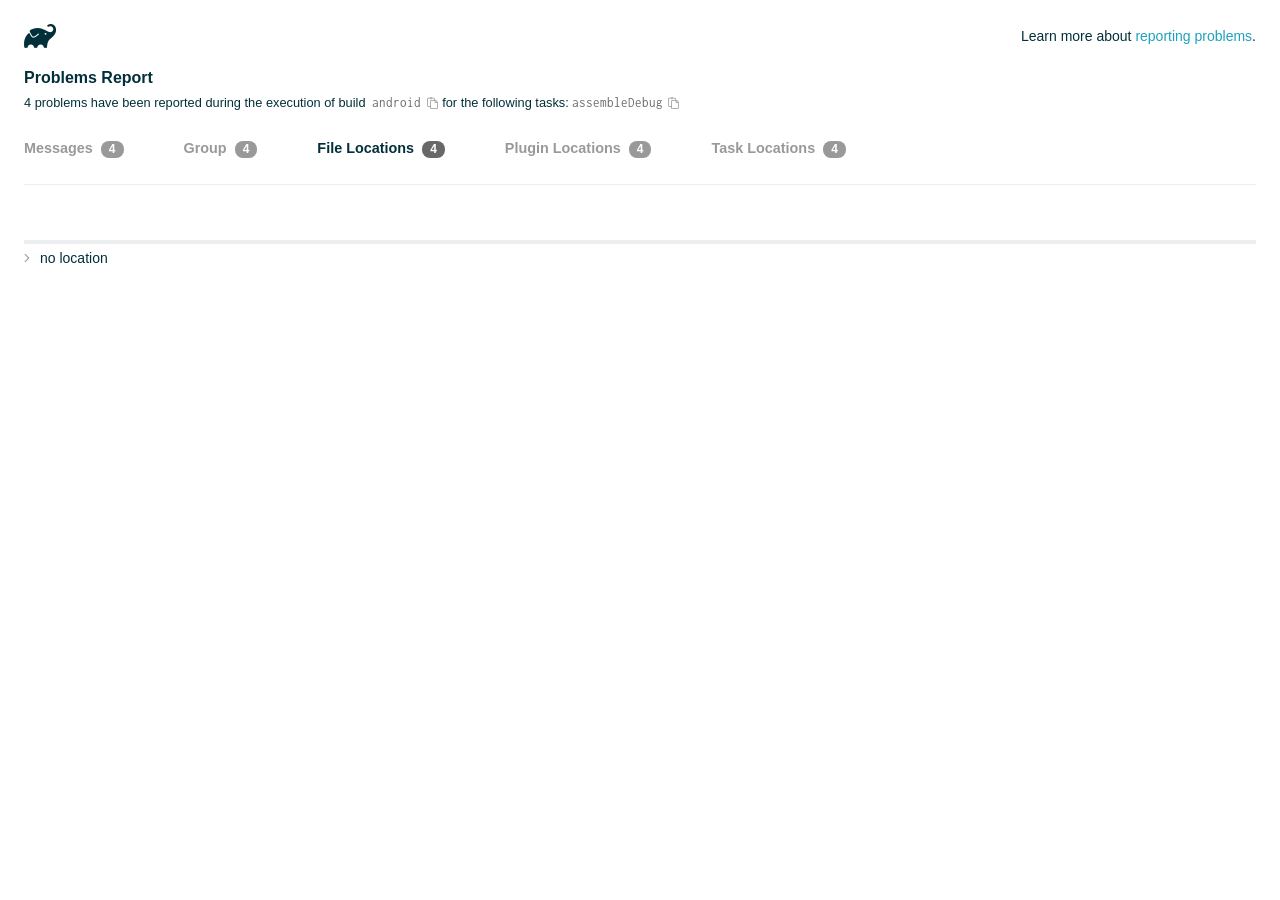
<file: android/build/reports/problems/problems-report.html>
<!DOCTYPE html>

<html lang="en">
<head>
    <!-- Required meta tags -->
    <meta charset="utf-8">
    <meta name="viewport" content="width=device-width, initial-scale=1, shrink-to-fit=no">

                    <style type="text/css">
                /*! normalize.css v7.0.0 | MIT License | github.com/necolas/normalize.css */
html {
    line-height: 1.15;
    -ms-text-size-adjust: 100%;
    -webkit-text-size-adjust: 100%
}

body {
    margin: 0
}

article, aside, footer, header, nav, section {
    display: block
}

h1 {
    font-size: 2em;
    margin: .67em 0
}

figcaption, figure, main {
    display: block
}

figure {
    margin: 1em 40px
}

hr {
    box-sizing: content-box;
    height: 0;
    overflow: visible
}

pre {
    font-family: monospace, monospace;
    font-size: 1em
}

a {
    background-color: transparent;
    -webkit-text-decoration-skip: objects
}

abbr[title] {
    border-bottom: none;
    text-decoration: underline;
    text-decoration: underline dotted
}

b, strong {
    font-weight: inherit
}

b, strong {
    font-weight: bolder
}

code, kbd, samp {
    font-family: monospace, monospace;
    font-size: 1em
}

dfn {
    font-style: italic
}

mark {
    background-color: #ff0;
    color: #000
}

small {
    font-size: 80%
}

sub, sup {
    font-size: 75%;
    line-height: 0;
    position: relative;
    vertical-align: baseline
}

sub {
    bottom: -.25em
}

sup {
    top: -.5em
}

audio, video {
    display: inline-block
}

audio:not([controls]) {
    display: none;
    height: 0
}

img {
    border-style: none
}

svg:not(:root) {
    overflow: hidden
}

button, input, optgroup, select, textarea {
    font-family: sans-serif;
    font-size: 100%;
    line-height: 1.15;
    margin: 0
}

button, input {
    overflow: visible
}

button, select {
    text-transform: none
}

[type=reset], [type=submit], button, html [type=button] {
    -webkit-appearance: button
}

[type=button]::-moz-focus-inner, [type=reset]::-moz-focus-inner, [type=submit]::-moz-focus-inner, button::-moz-focus-inner {
    border-style: none;
    padding: 0
}

[type=button]:-moz-focusring, [type=reset]:-moz-focusring, [type=submit]:-moz-focusring, button:-moz-focusring {
    outline: 1px dotted ButtonText
}

fieldset {
    padding: .35em .75em .625em
}

legend {
    box-sizing: border-box;
    color: inherit;
    display: table;
    max-width: 100%;
    padding: 0;
    white-space: normal
}

progress {
    display: inline-block;
    vertical-align: baseline
}

textarea {
    overflow: auto
}

[type=checkbox], [type=radio] {
    box-sizing: border-box;
    padding: 0
}

[type=number]::-webkit-inner-spin-button, [type=number]::-webkit-outer-spin-button {
    height: auto
}

[type=search] {
    -webkit-appearance: textfield;
    outline-offset: -2px
}

[type=search]::-webkit-search-cancel-button, [type=search]::-webkit-search-decoration {
    -webkit-appearance: none
}

::-webkit-file-upload-button {
    -webkit-appearance: button;
    font: inherit
}

details, menu {
    display: block
}

summary {
    display: list-item
}

canvas {
    display: inline-block
}

template {
    display: none
}

[hidden] {
    display: none
}

/* configuration cache styles */

.report-wrapper {
    margin: 0;
    padding: 0 24px;
}

.gradle-logo {
    width: 32px;
    height: 24px;
    background-image: url("[data-uri]");
    background-size: contain;
}

.header {
    display: flex;
    flex-wrap: wrap;
    position: fixed;
    top: 0;
    left: 0;
    width: 100%;
    padding: 24px 24px 0 24px;
    background-color: white;
    z-index: 1;
}

.learn-more {
    margin-left: auto;
    align-self: center;
    font-size: 0.875rem;
    font-weight: normal;
}

.title {
    display: flex;
    align-items: center;
    padding: 18px 0 24px 0;
    flex: 1 0 100%;
}

.content {
    font-size: 0.875rem;
    padding: 240px 0 48px;
    overflow-x: auto;
    white-space: nowrap;
}

.content ol:first-of-type {
    margin: 0;
}

.tree-btn {
    cursor: pointer;
    display: inline-block;
    width: 16px;
    height: 16px;
    background-size: contain;
    background-repeat: no-repeat;
    vertical-align: middle;
    margin-top: -0.2em;
}

.tree-btn.collapsed {
    background-image: url('data:image/svg+xml;utf8,<svg xmlns="http://www.w3.org/2000/svg" viewBox="0 0 192 512"><path d="M166.9 264.5l-117.8 116c-4.7 4.7-12.3 4.7-17 0l-7.1-7.1c-4.7-4.7-4.7-12.3 0-17L127.3 256 25.1 155.6c-4.7-4.7-4.7-12.3 0-17l7.1-7.1c4.7-4.7 12.3-4.7 17 0l117.8 116c4.6 4.7 4.6 12.3-.1 17z" fill="%23999999" stroke="%23999999"/></svg>');
}

.tree-btn.expanded {
    background-image: url('data:image/svg+xml;utf8,<svg xmlns="http://www.w3.org/2000/svg" viewBox="0 0 256 512"><path d="M119.5 326.9L3.5 209.1c-4.7-4.7-4.7-12.3 0-17l7.1-7.1c4.7-4.7 12.3-4.7 17 0L128 287.3l100.4-102.2c4.7-4.7 12.3-4.7 17 0l7.1 7.1c4.7 4.7 4.7 12.3 0 17L136.5 327c-4.7 4.6-12.3 4.6-17-.1z" fill="%23999999" stroke="%23999999"/></svg>');
}

ul .tree-btn {
    margin-right: 3px;
}

.leaf-icon {
    display: inline-block;
    width: 16px;
    height: 16px;
    background-image: url('data:image/svg+xml;utf8,<svg xmlns="http://www.w3.org/2000/svg" viewBox="0 0 256 512"><path d="M32 256 H224" stroke="%23999999" stroke-width="48" stroke-linecap="round"/></svg>');
    background-size: contain;
    background-repeat: no-repeat;
    vertical-align: middle;
    margin-top: -0.2em;
}

.invisible-text {
    user-select: all; /* Allow the text to be selectable */
    color: transparent; /* Hide the text */
    text-indent: -9999px; /* Move the text out of view */
    position: relative;
    white-space: pre; /* Preserve meaningful whitespace in the invisible text for copying */
}

.text-for-copy {
    display: inline-block;
}

.enum-icon {
    display: inline-block;
    width: 16px;
    height: 16px;
    background-image: url('data:image/svg+xml;utf8,<svg xmlns="http://www.w3.org/2000/svg" viewBox="0 0 1024 1024"><circle cx="512" cy="512" r="200" /></svg>');
    background-size: contain;
    background-repeat: no-repeat;
    vertical-align: middle;
    margin-inline-start: 0.5ex;
    margin-inline-end: 0.5ex;
    margin-top: -0.2em;
}

.error-icon {
    display: inline-block;
    width: 16px;
    height: 16px;
    background-image: url('data:image/svg+xml;utf8,<svg xmlns="http://www.w3.org/2000/svg" viewBox="0 0 320 512"><path d="M193.94 256L296.5 153.44l21.15-21.15c3.12-3.12 3.12-8.19 0-11.31l-22.63-22.63c-3.12-3.12-8.19-3.12-11.31 0L160 222.06 36.29 98.34c-3.12-3.12-8.19-3.12-11.31 0L2.34 120.97c-3.12 3.12-3.12 8.19 0 11.31L126.06 256 2.34 379.71c-3.12 3.12-3.12 8.19 0 11.31l22.63 22.63c3.12 3.12 8.19 3.12 11.31 0L160 289.94 262.56 392.5l21.15 21.15c3.12 3.12 8.19 3.12 11.31 0l22.63-22.63c3.12-3.12 3.12-8.19 0-11.31L193.94 256z" fill="%23FC461E" stroke="%23FC461E"/></svg>');
    background-size: contain;
    background-repeat: no-repeat;
    vertical-align: middle;
    margin-inline-start: 0.5ex;
    margin-inline-end: 0.5ex;
    margin-top: -0.2em;
}

.advice-icon {
    display: inline-block;
    width: 16px;
    height: 16px;
    background-image: url('data:image/svg+xml;utf8,<svg width="800px" height="800px" viewBox="-4.93 0 122.88 122.88" version="1.1" id="Layer_1" xmlns="http://www.w3.org/2000/svg" xmlns:xlink="http://www.w3.org/1999/xlink"  style="enable-background:new 0 0 113.01 122.88" xml:space="preserve"><g><path d="M44.13,102.06c-1.14,0.03-2.14-0.81-2.3-1.96c-0.17-1.2,0.64-2.31,1.82-2.54c-1.3-7.37-4.85-11.43-8.6-15.72 c-2.92-3.34-5.95-6.81-8.34-11.92c-2.35-5.03-3.64-10.23-3.6-15.63c0.05-5.4,1.42-10.96,4.4-16.71c0.02-0.04,0.04-0.07,0.06-0.11 l0,0c3.91-6.62,9.38-11.04,15.47-13.52c5.11-2.09,10.66-2.8,16.1-2.3c5.42,0.5,10.73,2.2,15.37,4.94 c5.9,3.49,10.75,8.67,13.42,15.21c1.44,3.54,2.42,7.49,2.54,11.82c0.12,4.31-0.62,8.96-2.61,13.88 c-2.66,6.59-6.18,10.68-9.47,14.51c-3.03,3.53-5.85,6.81-7.42,11.84c0.89,0.21,1.59,0.94,1.73,1.9c0.17,1.24-0.7,2.39-1.94,2.56 l-0.77,0.11c-0.14,1.09-0.23,2.26-0.27,3.51l0.25-0.04c1.24-0.17,2.39,0.7,2.56,1.94c0.17,1.24-0.7,2.39-1.94,2.56l-0.78,0.11 c0.01,0.15,0.02,0.3,0.03,0.45l0,0c0.07,0.88,0.08,1.73,0.03,2.54l0.13-0.02c1.25-0.15,2.38,0.74,2.54,1.98 c0.15,1.25-0.74,2.38-1.98,2.54l-1.68,0.21c-1.2,3.11-3.34,5.48-5.87,6.94c-1.74,1.01-3.67,1.59-5.61,1.71 c-1.97,0.12-3.96-0.25-5.78-1.13c-2.08-1.02-3.94-2.71-5.29-5.14c-0.65-0.33-1.13-0.97-1.23-1.75c-0.04-0.31-0.01-0.61,0.07-0.89 c-0.39-1.16-0.68-2.43-0.87-3.83l-0.07,0.01c-1.24,0.17-2.39-0.7-2.56-1.94c-0.17-1.24,0.7-2.39,1.94-2.56l0.54-0.08 C44.19,104.32,44.18,103.16,44.13,102.06L44.13,102.06z M2.18,58.86C1.01,58.89,0.04,57.98,0,56.81c-0.04-1.17,0.88-2.14,2.05-2.18 l8.7-0.3c1.17-0.04,2.14,0.88,2.18,2.05c0.04,1.17-0.88,2.14-2.05,2.18L2.18,58.86L2.18,58.86z M110.68,50.25 c1.16-0.12,2.2,0.73,2.32,1.89c0.12,1.16-0.73,2.2-1.89,2.32l-8.66,0.91c-1.16,0.12-2.2-0.73-2.32-1.89 c-0.12-1.16,0.73-2.2,1.89-2.32L110.68,50.25L110.68,50.25z M94.91,14.78c0.65-0.97,1.96-1.23,2.93-0.58 c0.97,0.65,1.23,1.96,0.58,2.93l-4.84,7.24c-0.65,0.97-1.96,1.23-2.93,0.58c-0.97-0.65-1.23-1.96-0.58-2.93L94.91,14.78 L94.91,14.78z M57.63,2.06c0.03-1.17,1-2.09,2.16-2.06c1.17,0.03,2.09,1,2.06,2.16l-0.22,8.7c-0.03,1.17-1,2.09-2.16,2.06 c-1.17-0.03-2.09-1-2.06-2.16L57.63,2.06L57.63,2.06z M13.88,15.53c-0.86-0.8-0.9-2.14-0.11-2.99c0.8-0.86,2.14-0.9,2.99-0.11 l6.37,5.94c0.86,0.8,0.9,2.14,0.11,2.99c-0.8,0.86-2.14,0.9-2.99,0.11L13.88,15.53L13.88,15.53z M47.88,96.95l18.49-2.63 c1.59-6.7,5.05-10.73,8.8-15.08c3.08-3.58,6.36-7.4,8.76-13.34c1.76-4.35,2.41-8.43,2.31-12.19c-0.1-3.75-0.96-7.21-2.24-10.34 c-2.3-5.63-6.51-10.11-11.65-13.15c-4.11-2.43-8.8-3.94-13.59-4.37c-4.77-0.44-9.64,0.19-14.13,2.02 c-5.26,2.15-9.99,5.97-13.39,11.72c-2.64,5.12-3.86,10.02-3.9,14.73c-0.04,4.74,1.11,9.33,3.2,13.8c2.13,4.56,4.97,7.8,7.69,10.92 C42.47,83.9,46.48,88.49,47.88,96.95L47.88,96.95z M65.62,99.02l-17.27,2.45c0.05,1.1,0.07,2.25,0.05,3.47l17.05-2.42 C65.47,101.29,65.52,100.12,65.62,99.02L65.62,99.02z M48.49,109.52c0.12,0.92,0.3,1.76,0.53,2.54l16.55-2.04 c0.11-0.86,0.13-1.77,0.05-2.74l0,0l0-0.02l-0.01-0.17L48.49,109.52L48.49,109.52z M51.37,116.36c0.64,0.67,1.35,1.19,2.1,1.55 c1.15,0.56,2.42,0.79,3.67,0.72c1.29-0.08,2.57-0.47,3.74-1.15c1.1-0.64,2.09-1.53,2.88-2.65L51.37,116.36L51.37,116.36z"/></g></svg>');
    background-size: contain;
    background-repeat: no-repeat;
    vertical-align: middle;
    margin-inline-start: 0.5ex;
    margin-inline-end: 0.5ex;
    margin-top: -0.2em;
}

.warning-icon {
    display: inline-block;
    width: 13px;
    height: 13px;
    background-image: url('data:image/svg+xml;utf8,<svg xmlns="http://www.w3.org/2000/svg" viewBox="0 0 576 512"><path d="M270.2 160h35.5c3.4 0 6.1 2.8 6 6.2l-7.5 196c-.1 3.2-2.8 5.8-6 5.8h-20.5c-3.2 0-5.9-2.5-6-5.8l-7.5-196c-.1-3.4 2.6-6.2 6-6.2zM288 388c-15.5 0-28 12.5-28 28s12.5 28 28 28 28-12.5 28-28-12.5-28-28-28zm281.5 52L329.6 24c-18.4-32-64.7-32-83.2 0L6.5 440c-18.4 31.9 4.6 72 41.6 72H528c36.8 0 60-40 41.5-72zM528 480H48c-12.3 0-20-13.3-13.9-24l240-416c6.1-10.6 21.6-10.7 27.7 0l240 416c6.2 10.6-1.5 24-13.8 24z" fill="%23DEAD22" stroke="%23DEAD22"/></svg>');
    background-size: contain;
    background-repeat: no-repeat;
    vertical-align: middle;
    margin-inline-start: 0.3ex;
    margin-inline-end: 1.1ex;
    margin-top: -0.1em;
}

.documentation-button {
    cursor: pointer;
    display: inline-block;
    width: 13px;
    height: 13px;
    background-image: url('data:image/svg+xml;utf8,<svg xmlns="http://www.w3.org/2000/svg" viewBox="0 0 512 512"><path d="M256 340c-15.464 0-28 12.536-28 28s12.536 28 28 28 28-12.536 28-28-12.536-28-28-28zm7.67-24h-16c-6.627 0-12-5.373-12-12v-.381c0-70.343 77.44-63.619 77.44-107.408 0-20.016-17.761-40.211-57.44-40.211-29.144 0-44.265 9.649-59.211 28.692-3.908 4.98-11.054 5.995-16.248 2.376l-13.134-9.15c-5.625-3.919-6.86-11.771-2.645-17.177C185.658 133.514 210.842 116 255.67 116c52.32 0 97.44 29.751 97.44 80.211 0 67.414-77.44 63.849-77.44 107.408V304c0 6.627-5.373 12-12 12zM256 40c118.621 0 216 96.075 216 216 0 119.291-96.61 216-216 216-119.244 0-216-96.562-216-216 0-119.203 96.602-216 216-216m0-32C119.043 8 8 119.083 8 256c0 136.997 111.043 248 248 248s248-111.003 248-248C504 119.083 392.957 8 256 8z" fill="%23999999" stroke="%23999999"/></svg>');
    background-size: contain;
    background-repeat: no-repeat;
    vertical-align: middle;
    margin-inline-start: 0.5ex;
    margin-inline-end: 0.5ex;
    margin-top: -0.2em;
}

.documentation-button::selection {
    color: transparent;
}

.documentation-button:hover {
    color: transparent;
}

.copy-button {
    cursor: pointer;
    display: inline-block;
    width: 12px;
    height: 12px;
    background-image: url('data:image/svg+xml;utf8,<svg xmlns="http://www.w3.org/2000/svg" viewBox="0 0 448 512"><path d="M433.941 193.941l-51.882-51.882A48 48 0 0 0 348.118 128H320V80c0-26.51-21.49-48-48-48h-66.752C198.643 13.377 180.858 0 160 0s-38.643 13.377-45.248 32H48C21.49 32 0 53.49 0 80v288c0 26.51 21.49 48 48 48h80v48c0 26.51 21.49 48 48 48h224c26.51 0 48-21.49 48-48V227.882a48 48 0 0 0-14.059-33.941zm-22.627 22.627a15.888 15.888 0 0 1 4.195 7.432H352v-63.509a15.88 15.88 0 0 1 7.431 4.195l51.883 51.882zM160 30c9.941 0 18 8.059 18 18s-8.059 18-18 18-18-8.059-18-18 8.059-18 18-18zM48 384c-8.822 0-16-7.178-16-16V80c0-8.822 7.178-16 16-16h66.752c6.605 18.623 24.389 32 45.248 32s38.643-13.377 45.248-32H272c8.822 0 16 7.178 16 16v48H176c-26.51 0-48 21.49-48 48v208H48zm352 96H176c-8.822 0-16-7.178-16-16V176c0-8.822 7.178-16 16-16h144v72c0 13.2 10.8 24 24 24h72v208c0 8.822-7.178 16-16 16z" fill="%23999999" stroke="%23999999"/></svg>');
    background-size: contain;
    background-repeat: no-repeat;
    vertical-align: middle;
    margin-inline-start: 0.5ex;
    margin-top: -0.2em;
}

.groups{
    display: flex;
    border-bottom: 1px solid #EDEEEF;
    flex: 1 0 100%;
}

.uncategorized {
    display: flex;
    border-top: 4px solid #EDEEEF;
    flex: 1 0 100%;
}

.group-selector {
    padding: 0 52px 24px 0;
    font-size: 0.9rem;
    font-weight: bold;
    color: #999999;
    cursor: pointer;
}

.group-selector__count {
    margin: 0 8px;
    border-radius: 8px;
    background-color: #999;
    color: #fff;
    padding: 1px 8px 2px;
    font-size: 0.75rem;
}

.group-selector--active {
    color: #02303A;
    cursor: auto;
}

.group-selector--active .group-selector__count {
    background-color: #686868;
}

.group-selector--disabled {
    cursor: not-allowed;
}

.accordion-header {
    cursor: pointer;
}

.container {
    padding-left: 0.5em;
    padding-right: 0.5em;
}

.stacktrace {
    border-radius: 4px;
    overflow-x: auto;
    padding: 0.5rem;
    margin-bottom: 0;
    min-width: 1000px;
}

/* Lato (bold, regular) */
@font-face {
    font-display: swap;
    font-family: Lato;
    font-weight: 500;
    font-style: normal;
    src: url("https://assets.gradle.com/lato/fonts/lato-semibold/lato-semibold.woff2") format("woff2"),
    url("https://assets.gradle.com/lato/fonts/lato-semibold/lato-semibold.woff") format("woff");
}

@font-face {
    font-display: swap;
    font-family: Lato;
    font-weight: bold;
    font-style: normal;
    src: url("https://assets.gradle.com/lato/fonts/lato-bold/lato-bold.woff2") format("woff2"),
    url("https://assets.gradle.com/lato/fonts/lato-bold/lato-bold.woff") format("woff");
}

* {
    -webkit-box-sizing: border-box;
    -moz-box-sizing: border-box;
    box-sizing: border-box;
}

html,
body {
    margin: 0;
    padding: 0;
}

html {
    font-family: "Lato", "Helvetica Neue", Arial, sans-serif;
    font-size: 16px;
    font-weight: 400;
    line-height: 1.5;
}

body {
    color: #02303A;
    background-color: #ffffff;
    -webkit-text-size-adjust: 100%;
    -ms-text-size-adjust: 100%;
    -webkit-font-smoothing: antialiased;
}


/* typography */
h1, h2, h3, h4, h5, h6 {
    color: #02303A;
    text-rendering: optimizeLegibility;
    margin: 0;
}

h1 {
    font-size: 1rem;
}

h2 {
    font-size: 0.9rem;
}

h3 {
    font-size: 1.125rem;
}

h4, h5, h6 {
    font-size: 0.875rem;
}

h1 code {
    font-weight: bold;
}

ul, ol, dl {
    list-style-position: outside;
    line-height: 1.6;
    padding: 0;
    margin: 0 0 0 20px;
    list-style-type: none;
}

li {
    line-height: 2;
}

a {
    color: #1DA2BD;
    text-decoration: none;
    transition: all 0.3s ease, visibility 0s;
}

a:hover {
    color: #35c1e4;
}

/* code */
code, pre {
    font-family: Inconsolata, Monaco, "Courier New", monospace;
    font-style: normal;
    font-variant-ligatures: normal;
    font-variant-caps: normal;
    font-variant-numeric: normal;
    font-variant-east-asian: normal;
    font-weight: normal;
    font-stretch: normal;
    color: #686868;
}

*:not(pre) > code {
    letter-spacing: 0;
    padding: 0.1em 0.5ex;
    text-rendering: optimizeSpeed;
    word-spacing: -0.15em;
    word-wrap: break-word;
}

pre {
    font-size: 0.75rem;
    line-height: 1.8;
    margin-top: 0;
    margin-bottom: 1.5em;
    padding: 1rem;
}

pre code {
    background-color: transparent;
    color: inherit;
    line-height: 1.8;
    font-size: 100%;
    padding: 0;
}

a code {
    color: #1BA8CB;
}

pre.code, pre.programlisting, pre.screen, pre.tt {
    background-color: #f7f7f8;
    border-radius: 4px;
    font-size: 1em;
    line-height: 1.45;
    margin-bottom: 1.25em;
    overflow-x: auto;
    padding: 1rem;
}

li em, p em {
    padding: 0 1px;
}

code em, tt em {
    text-decoration: none;
}

code + .copy-button {
    margin-inline-start: 0.2ex;
}

.java-exception {
    font-size: 0.75rem;
    padding-left: 24px;
}

.java-exception ul {
    margin: 0;
    line-height: inherit;
}

.java-exception code {
    white-space: pre;
}

.java-exception-part-toggle {
    user-select: none;
    cursor: pointer;
    border-radius: 2px;
    padding: 0.1em 0.2em;
    background: azure;
    color: #686868;
}

                </style>
    <!-- Inconsolata is used as a default monospace font in the report. -->
    <link rel="stylesheet" href="https://fonts.googleapis.com/css?family=Inconsolata:400,700" />

    <title>Gradle Configuration Cache</title>
</head>
<body>

<div id="playground"></div>

<div class="report" id="report">
    Loading...
</div>

<script type="text/javascript">
function configurationCacheProblems() { return (
// begin-report-data
{"diagnostics":[{"locations":[{}],"problem":[{"text":"Properties should be assigned using the 'propName = value' syntax. Setting a property via the Gradle-generated 'propName value' or 'propName(value)' syntax in Groovy DSL has been deprecated."}],"severity":"WARNING","problemDetails":[{"text":"This is scheduled to be removed in Gradle 10.0."}],"contextualLabel":"Properties should be assigned using the 'propName = value' syntax. Setting a property via the Gradle-generated 'propName value' or 'propName(value)' syntax in Groovy DSL has been deprecated.","documentationLink":"https://docs.gradle.org/8.14/userguide/upgrading_version_8.html#groovy_space_assignment_syntax","problemId":[{"name":"deprecation","displayName":"Deprecation"},{"name":"properties-should-be-assigned-using-the-propname-value-syntax-setting-a-property-via-the-gradle-generated-propname-value-or-propname-value-syntax-in-groovy-dsl","displayName":"Properties should be assigned using the 'propName = value' syntax. Setting a property via the Gradle-generated 'propName value' or 'propName(value)' syntax in Groovy DSL has been deprecated."}],"solutions":[[{"text":"Use assignment ('group = <value>') instead."}]]},{"locations":[{}],"problem":[{"text":"Properties should be assigned using the 'propName = value' syntax. Setting a property via the Gradle-generated 'propName value' or 'propName(value)' syntax in Groovy DSL has been deprecated."}],"severity":"WARNING","problemDetails":[{"text":"This is scheduled to be removed in Gradle 10.0."}],"contextualLabel":"Properties should be assigned using the 'propName = value' syntax. Setting a property via the Gradle-generated 'propName value' or 'propName(value)' syntax in Groovy DSL has been deprecated.","documentationLink":"https://docs.gradle.org/8.14/userguide/upgrading_version_8.html#groovy_space_assignment_syntax","problemId":[{"name":"deprecation","displayName":"Deprecation"},{"name":"properties-should-be-assigned-using-the-propname-value-syntax-setting-a-property-via-the-gradle-generated-propname-value-or-propname-value-syntax-in-groovy-dsl","displayName":"Properties should be assigned using the 'propName = value' syntax. Setting a property via the Gradle-generated 'propName value' or 'propName(value)' syntax in Groovy DSL has been deprecated."}],"solutions":[[{"text":"Use assignment ('version = <value>') instead."}]]},{"locations":[{}],"problem":[{"text":"Properties should be assigned using the 'propName = value' syntax. Setting a property via the Gradle-generated 'propName value' or 'propName(value)' syntax in Groovy DSL has been deprecated."}],"severity":"WARNING","problemDetails":[{"text":"This is scheduled to be removed in Gradle 10.0."}],"contextualLabel":"Properties should be assigned using the 'propName = value' syntax. Setting a property via the Gradle-generated 'propName value' or 'propName(value)' syntax in Groovy DSL has been deprecated.","documentationLink":"https://docs.gradle.org/8.14/userguide/upgrading_version_8.html#groovy_space_assignment_syntax","problemId":[{"name":"deprecation","displayName":"Deprecation"},{"name":"properties-should-be-assigned-using-the-propname-value-syntax-setting-a-property-via-the-gradle-generated-propname-value-or-propname-value-syntax-in-groovy-dsl","displayName":"Properties should be assigned using the 'propName = value' syntax. Setting a property via the Gradle-generated 'propName value' or 'propName(value)' syntax in Groovy DSL has been deprecated."}],"solutions":[[{"text":"Use assignment ('compileSdk = <value>') instead."}]]},{"locations":[{}],"problem":[{"text":"Properties should be assigned using the 'propName = value' syntax. Setting a property via the Gradle-generated 'propName value' or 'propName(value)' syntax in Groovy DSL has been deprecated."}],"severity":"WARNING","problemDetails":[{"text":"This is scheduled to be removed in Gradle 10.0."}],"contextualLabel":"Properties should be assigned using the 'propName = value' syntax. Setting a property via the Gradle-generated 'propName value' or 'propName(value)' syntax in Groovy DSL has been deprecated.","documentationLink":"https://docs.gradle.org/8.14/userguide/upgrading_version_8.html#groovy_space_assignment_syntax","problemId":[{"name":"deprecation","displayName":"Deprecation"},{"name":"properties-should-be-assigned-using-the-propname-value-syntax-setting-a-property-via-the-gradle-generated-propname-value-or-propname-value-syntax-in-groovy-dsl","displayName":"Properties should be assigned using the 'propName = value' syntax. Setting a property via the Gradle-generated 'propName value' or 'propName(value)' syntax in Groovy DSL has been deprecated."}],"solutions":[[{"text":"Use assignment ('namespace = <value>') instead."}]]}],"problemsReport":{"totalProblemCount":4,"buildName":"android","requestedTasks":"assembleDebug","documentationLink":"https://docs.gradle.org/8.14/userguide/reporting_problems.html","documentationLinkCaption":"Problem report","summaries":[]}}
// end-report-data
);}
</script>
                <script type="text/javascript">
                !function(n,t){"object"==typeof exports&&"object"==typeof module?module.exports=t():"function"==typeof define&&define.amd?define([],t):"object"==typeof exports?exports["configuration-cache-report"]=t():n["configuration-cache-report"]=t()}(this,(()=>(({70:function(){void 0===ArrayBuffer.isView&&(ArrayBuffer.isView=function(n){return null!=n&&null!=n.__proto__&&n.__proto__.__proto__===Int8Array.prototype.__proto__}),void 0===Math.imul&&(Math.imul=function(n,t){return(4294901760&n)*(65535&t)+(65535&n)*(0|t)|0}),this["configuration-cache-report"]=function(n){"use strict";var t,r,i,e,u,o,f,s,c,a,h,l,_,v,d,g,w,b,p,m,k,q,y,B,C,x,j,P,I,S,z,T,E,L,N,A,M,F,D,O,R,H,$,G,U,V,Q,Z,Y,W,K,X,J,nn,tn,rn,en,un,on,fn,sn,cn,an,hn,ln,_n,vn,dn,gn,wn,bn,pn,mn,kn,qn,yn,Bn,Cn,xn,jn,Pn,In,Sn,zn,Tn,En,Ln,Nn,An,Mn=Math.imul,Fn=ArrayBuffer.isView;function Dn(n,t){if(!(t>=0))throw _u(ce("Requested element count "+t+" is less than zero."));return function(n,t){if(!(t>=0))throw _u(ce("Requested element count "+t+" is less than zero."));if(0===t)return Ct();if(t>=n.length)return function(n){switch(n.length){case 0:return Ct();case 1:return qr(n[0]);default:return function(n){return Hr(function(n){return new It(n,!1)}(n))}(n)}}(n);if(1===t)return qr(n[0]);var r=0,i=Rr(),e=0,u=n.length;n:for(;e<u;){var o=n[e];if(e=e+1|0,i.d(o),(r=r+1|0)===t)break n}return i}(n,rt(n.length-t|0,0))}function On(n,t,r,i,e,u,o){return t=t===A?", ":t,r=r===A?"":r,i=i===A?"":i,e=e===A?-1:e,u=u===A?"...":u,o=o===A?null:o,function(n,t,r,i,e,u,o,f){r=r===A?", ":r,i=i===A?"":i,e=e===A?"":e,u=u===A?-1:u,o=o===A?"...":o,f=f===A?null:f,t.e(i);var s=0,c=0,a=n.length;n:for(;c<a;){var h=n[c];if(c=c+1|0,(s=s+1|0)>1&&t.e(r),!(u<0||s<=u))break n;Jt(t,h,f)}return u>=0&&s>u&&t.e(o),t.e(e),t}(n,Bi(),t,r,i,e,u,o).toString()}function Rn(n){return n.length-1|0}function Hn(n,t){if(null==t){var r=0,i=n.length-1|0;if(r<=i)do{var e=r;if(r=r+1|0,null==n[e])return e}while(r<=i)}else{var u=0,o=n.length-1|0;if(u<=o)do{var f=u;if(u=u+1|0,le(t,n[f]))return f}while(u<=o)}return-1}function $n(n,t,r,i,e,u,o){return t=t===A?", ":t,r=r===A?"":r,i=i===A?"":i,e=e===A?-1:e,u=u===A?"...":u,o=o===A?null:o,Gn(n,Bi(),t,r,i,e,u,o).toString()}function Gn(n,t,r,i,e,u,o,f){r=r===A?", ":r,i=i===A?"":i,e=e===A?"":e,u=u===A?-1:u,o=o===A?"...":o,f=f===A?null:f,t.e(i);var s=0,c=n.f();n:for(;c.g();){var a=c.h();if((s=s+1|0)>1&&t.e(r),!(u<0||s<=u))break n;Jt(t,a,f)}return u>=0&&s>u&&t.e(o),t.e(e),t}function Un(n){if(n.i())throw xu("List is empty.");return n.j(0)}function Vn(n){return new tt(n)}function Qn(n){if(Ke(n,Di)){var t;switch(n.k()){case 0:t=Ct();break;case 1:t=qr(Ke(n,Fi)?n.j(0):n.f().h());break;default:t=Zn(n)}return t}return xt(Xn(n))}function Zn(n){return Hr(n)}function Yn(n){if(Ke(n,Di)&&n.k()<=1)return Qn(n);var t=Xn(n);return function(n){var t=(n.k()/2|0)-1|0;if(t<0)return br();var r=jt(n),i=0;if(i<=t)do{var e=i;i=i+1|0;var u=n.j(e);n.f4(e,n.j(r)),n.f4(r,u),r=r-1|0}while(e!==t)}(t),t}function Wn(n,t){if(!(t>=0))throw _u(ce("Requested element count "+t+" is less than zero."));return function(n,t){if(!(t>=0))throw _u(ce("Requested element count "+t+" is less than zero."));if(0===t)return Ct();if(Ke(n,Di)){if(t>=n.k())return Qn(n);if(1===t)return qr(function(n){if(Ke(n,Fi))return Un(n);var t=n.f();if(!t.g())throw xu("Collection is empty.");return t.h()}(n))}var r=0,i=Rr(),e=n.f();n:for(;e.g();){var u=e.h();if(i.d(u),(r=r+1|0)===t)break n}return xt(i)}(n,rt(n.k()-t|0,0))}function Kn(n,t){if(!(t>=0))throw _u(ce("Requested element count "+t+" is less than zero."));if(0===t)return Ct();var r=n.k();if(t>=r)return Qn(n);if(1===t)return qr(Jn(n));var i=Rr();if(Ke(n,bi)){var e=r-t|0;if(e<r)do{var u=e;e=e+1|0,i.d(n.j(u))}while(e<r)}else for(var o=n.l(r-t|0);o.g();){var f=o.h();i.d(f)}return i}function Xn(n){return Ke(n,Di)?Zn(n):nt(n,Or())}function Jn(n){if(n.i())throw xu("List is empty.");return n.j(jt(n))}function nt(n,t){for(var r=n.f();r.g();){var i=r.h();t.d(i)}return t}function tt(n){this.n_1=n}function rt(n,t){return n<t?t:n}function it(n,t){return n>t?t:n}function et(n,t){return Kt().q(n,t,-1)}function ut(n,t){return new Ft(n,t)}function ot(n){var t=n.f();if(!t.g())return Ct();var r=t.h();if(!t.g())return qr(r);var i=Or();for(i.d(r);t.g();)i.d(t.h());return i}function ft(n){this.r_1=n}function st(n,t){this.s_1=n,this.t_1=t}function ct(){}function at(n){this.x_1=n,this.w_1=0}function ht(n,t){this.a1_1=n,at.call(this,n),_t().b1(t,this.a1_1.k()),this.w_1=t}function lt(){t=this}function _t(){return null==t&&new lt,t}function vt(){_t(),ct.call(this)}function dt(n){this.h1_1=n}function gt(n,t){return t===n?"(this Map)":Vi(t)}function wt(n,t){var r;n:{for(var i=n.o().f();i.g();){var e=i.h();if(le(e.j1(),t)){r=e;break n}}r=null}return r}function bt(){r=this}function pt(){return null==r&&new bt,r}function mt(n){this.q1_1=n,ct.call(this)}function kt(){pt(),this.n1_1=null,this.o1_1=null}function qt(){i=this}function yt(){return null==i&&new qt,i}function Bt(n){return n.length>0?ou(n):Ct()}function Ct(){return null==e&&new Pt,e}function xt(n){switch(n.k()){case 0:return Ct();case 1:return qr(n.j(0));default:return n}}function jt(n){return n.k()-1|0}function Pt(){e=this,this.z1_1=new ke(-1478467534,-1720727600)}function It(n,t){this.b2_1=n,this.c2_1=t}function St(){u=this}function zt(){return null==u&&new St,u}function Tt(n,t){return Ke(n,Di)?n.k():t}function Et(n,t){if(Ke(t,Di))return n.m(t);for(var r=!1,i=t.f();i.g();){var e=i.h();n.d(e)&&(r=!0)}return r}function Lt(){}function Nt(n,t){this.h2_1=n,this.g2_1=n.i2_1.l(function(n,t){if(!(0<=t&&t<=n.k()))throw du("Position index "+t+" must be in range ["+Ve(0,n.k())+"].");return n.k()-t|0}(n,t))}function At(n){vt.call(this),this.i2_1=n}function Mt(n){this.k2_1=n,this.j2_1=n.l2_1.f()}function Ft(n,t){this.l2_1=n,this.m2_1=t}function Dt(n){for(;n.n2_1.g();){var t=n.n2_1.h();if(n.q2_1.t2_1(t)===n.q2_1.s2_1)return n.p2_1=t,n.o2_1=1,br()}n.o2_1=0}function Ot(n){this.q2_1=n,this.n2_1=n.r2_1.f(),this.o2_1=-1,this.p2_1=null}function Rt(n,t,r){t=t===A||t,this.r2_1=n,this.s2_1=t,this.t2_1=r}function Ht(){return null==o&&new $t,o}function $t(){o=this,this.u2_1=new ke(1993859828,793161749)}function Gt(n,t,r){return Ut(Ut(n,r)-Ut(t,r)|0,r)}function Ut(n,t){var r=n%t|0;return r>=0?r:r+t|0}function Vt(){f=this,this.p_1=new Zt(1,0)}function Qt(){return null==f&&new Vt,f}function Zt(n,t){Qt(),Xt.call(this,n,t,1)}function Yt(n,t,r){Lt.call(this),this.d3_1=r,this.e3_1=t,this.f3_1=this.d3_1>0?n<=t:n>=t,this.g3_1=this.f3_1?n:this.e3_1}function Wt(){s=this}function Kt(){return null==s&&new Wt,s}function Xt(n,t,r){if(Kt(),0===r)throw _u("Step must be non-zero.");if(r===mr().MIN_VALUE)throw _u("Step must be greater than Int.MIN_VALUE to avoid overflow on negation.");this.z2_1=n,this.a3_1=function(n,t,r){var i;if(r>0)i=n>=t?t:t-Gt(t,n,r)|0;else{if(!(r<0))throw _u("Step is zero.");i=n<=t?t:t+Gt(n,t,0|-r)|0}return i}(n,t,r),this.b3_1=r}function Jt(n,t,r){null!=r?n.e(r(t)):null==t||nu(t)?n.e(t):t instanceof Mi?n.i3(t.h3_1):n.e(Vi(t))}function nr(n,t,r){if(n===t)return!0;if(!(r=r!==A&&r))return!1;var i=xi(n),e=xi(t);return i===e||le(new Mi(ne(Li(i).toLowerCase(),0)),new Mi(ne(Li(e).toLowerCase(),0)))}function tr(n){return re(n)-1|0}function rr(n,t,r,i){return r=r===A?0:r,(i=i!==A&&i)||"string"!=typeof n?ir(n,t,r,re(n),i):n.indexOf(t,r)}function ir(n,t,r,i,e,u){var o=(u=u!==A&&u)?et(it(r,tr(n)),rt(i,0)):Ve(rt(r,0),it(i,re(n)));if("string"==typeof n&&"string"==typeof t){var f=o.z2_1,s=o.a3_1,c=o.b3_1;if(c>0&&f<=s||c<0&&s<=f)do{var a=f;if(f=f+c|0,Ti(t,0,n,a,re(t),e))return a}while(a!==s)}else{var h=o.z2_1,l=o.a3_1,_=o.b3_1;if(_>0&&h<=l||_<0&&l<=h)do{var v=h;if(h=h+_|0,fr(t,0,n,v,re(t),e))return v}while(v!==l)}return-1}function er(n){var t=0,r=re(n)-1|0,i=!1;n:for(;t<=r;){var e=ji(ne(n,i?r:t));if(i){if(!e)break n;r=r-1|0}else e?t=t+1|0:i=!0}return ie(n,t,r+1|0)}function ur(n,t){return ce(ie(n,t.y2(),t.c3()+1|0))}function or(n,t,r,i,e){r=r===A?0:r,i=i!==A&&i,sr(e=e===A?0:e);var u,o,f=ou(t);return new hr(n,r,e,(u=f,o=i,function(n,t){var r=function(n,t,r,i){if(!i&&1===t.k()){var e=function(n){if(Ke(n,Fi))return function(n){var t;switch(n.k()){case 0:throw xu("List is empty.");case 1:t=n.j(0);break;default:throw _u("List has more than one element.")}return t}(n);var t=n.f();if(!t.g())throw xu("Collection is empty.");var r=t.h();if(t.g())throw _u("Collection has more than one element.");return r}(t),u=rr(n,e,r);return u<0?null:_r(u,e)}var o=Ve(rt(r,0),re(n));if("string"==typeof n){var f=o.z2_1,s=o.a3_1,c=o.b3_1;if(c>0&&f<=s||c<0&&s<=f)do{var a,h=f;f=f+c|0;n:{for(var l=t.f();l.g();){var _=l.h();if(Ti(_,0,n,h,_.length,i)){a=_;break n}}a=null}if(null!=a)return _r(h,a)}while(h!==s)}else{var v=o.z2_1,d=o.a3_1,g=o.b3_1;if(g>0&&v<=d||g<0&&d<=v)do{var w,b=v;v=v+g|0;n:{for(var p=t.f();p.g();){var m=p.h();if(fr(m,0,n,b,m.length,i)){w=m;break n}}w=null}if(null!=w)return _r(b,w)}while(b!==d)}return null}(n,u,t,o);return null==r?null:_r(r.t3_1,r.u3_1.length)}))}function fr(n,t,r,i,e,u){if(i<0||t<0||t>(re(n)-e|0)||i>(re(r)-e|0))return!1;var o=0;if(o<e)do{var f=o;if(o=o+1|0,!nr(ne(n,t+f|0),ne(r,i+f|0),u))return!1}while(o<e);return!0}function sr(n){if(!(n>=0))throw _u(ce("Limit must be non-negative, but was "+n))}function cr(n){if(n.l3_1<0)n.j3_1=0,n.m3_1=null;else{var t;if(n.o3_1.r3_1>0?(n.n3_1=n.n3_1+1|0,t=n.n3_1>=n.o3_1.r3_1):t=!1,t||n.l3_1>re(n.o3_1.p3_1))n.m3_1=Ve(n.k3_1,tr(n.o3_1.p3_1)),n.l3_1=-1;else{var r=n.o3_1.s3_1(n.o3_1.p3_1,n.l3_1);if(null==r)n.m3_1=Ve(n.k3_1,tr(n.o3_1.p3_1)),n.l3_1=-1;else{var i=r.v3(),e=r.w3();n.m3_1=function(n,t){return t<=mr().MIN_VALUE?Qt().p_1:Ve(n,t-1|0)}(n.k3_1,i),n.k3_1=i+e|0,n.l3_1=n.k3_1+(0===e?1:0)|0}}n.j3_1=1}}function ar(n){this.o3_1=n,this.j3_1=-1,this.k3_1=function(n,t,r){if(0>r)throw _u("Cannot coerce value to an empty range: maximum "+r+" is less than minimum 0.");return n<0?0:n>r?r:n}(n.q3_1,0,re(n.p3_1)),this.l3_1=this.k3_1,this.m3_1=null,this.n3_1=0}function hr(n,t,r,i){this.p3_1=n,this.q3_1=t,this.r3_1=r,this.s3_1=i}function lr(n,t){this.t3_1=n,this.u3_1=t}function _r(n,t){return new lr(n,t)}function vr(){}function dr(){}function gr(){}function wr(){c=this}function br(){return null==c&&new wr,c}function pr(){a=this,this.MIN_VALUE=-2147483648,this.MAX_VALUE=2147483647,this.SIZE_BYTES=4,this.SIZE_BITS=32}function mr(){return null==a&&new pr,a}function kr(n){for(var t=[],r=n.f();r.g();)t.push(r.h());return t}function qr(n){return 0===(t=[n]).length?Or():Hr(new It(t,!0));var t}function yr(n){return n<0&&function(){throw Pu("Index overflow has happened.")}(),n}function Br(n){return void 0!==n.toArray?n.toArray():kr(n)}function Cr(n){return function(n,t){for(var r=0,i=n.length;r<i;){var e=n[r];r=r+1|0,t.d(e)}return t}(t=[n],(r=t.length,i=de(ve(ni)),function(n,t,r){Mr.call(r),ni.call(r),r.y5_1=function(n){return Kr(n,0,de(ve(Xr)))}(n)}(r,0,i),i));var t,r,i}function xr(){ct.call(this)}function jr(n){this.j4_1=n,this.h4_1=0,this.i4_1=-1}function Pr(n,t){this.n4_1=n,jr.call(this,n),_t().b1(t,this.n4_1.k()),this.h4_1=t}function Ir(){xr.call(this),this.o4_1=0}function Sr(n){this.r4_1=n}function zr(n){this.s4_1=n}function Tr(n,t){this.t4_1=n,this.u4_1=t}function Er(){Mr.call(this)}function Lr(n){this.x4_1=n,Mr.call(this)}function Nr(n){this.e5_1=n,xr.call(this)}function Ar(){kt.call(this),this.c5_1=null,this.d5_1=null}function Mr(){xr.call(this)}function Fr(){h=this;var n=Rr();n.c_1=!0,this.i5_1=n}function Dr(){return null==h&&new Fr,h}function Or(){return n=de(ve(Gr)),t=[],Gr.call(n,t),n;var n,t}function Rr(n){return t=de(ve(Gr)),r=[],Gr.call(t,r),t;var t,r}function Hr(n){return function(n,t){var r;return r=Br(n),Gr.call(t,r),t}(n,de(ve(Gr)))}function $r(n,t){return _t().e1(t,n.k()),t}function Gr(n){Dr(),Ir.call(this),this.b_1=n,this.c_1=!1}function Ur(n,t,r,i,e){if(r===i)return n;var u=(r+i|0)/2|0,o=Ur(n,t,r,u,e),f=Ur(n,t,u+1|0,i,e),s=o===t?n:t,c=r,a=u+1|0,h=r;if(h<=i)do{var l=h;if(h=h+1|0,c<=u&&a<=i){var _=o[c],v=f[a];e.compare(_,v)<=0?(s[l]=_,c=c+1|0):(s[l]=v,a=a+1|0)}else c<=u?(s[l]=o[c],c=c+1|0):(s[l]=f[a],a=a+1|0)}while(l!==i);return s}function Vr(n,t){return(3&n)-(3&t)|0}function Qr(){_=this}function Zr(n){this.n5_1=n,Er.call(this)}function Yr(n){return function(n,t){Ar.call(t),Xr.call(t),t.t5_1=n,t.u5_1=n.w5()}(new ui((null==_&&new Qr,_)),n),n}function Wr(){return Yr(de(ve(Xr)))}function Kr(n,t,r){if(Yr(r),!(n>=0))throw _u(ce("Negative initial capacity: "+n));if(!(t>=0))throw _u(ce("Non-positive load factor: "+t));return r}function Xr(){this.v5_1=null}function Jr(n,t){return Mr.call(t),ni.call(t),t.y5_1=n,t}function ni(){}function ti(n,t){var r=ii(n,n.h6_1.m5(t));if(null==r)return null;var i=r;if(null!=i&&Xe(i))return ri(i,n,t);var e=i;return n.h6_1.l5(e.j1(),t)?e:null}function ri(n,t,r){var i;n:{for(var e=0,u=n.length;e<u;){var o=n[e];if(e=e+1|0,t.h6_1.l5(o.j1(),r)){i=o;break n}}i=null}return i}function ii(n,t){var r=n.i6_1[t];return void 0===r?null:r}function ei(n){this.g6_1=n,this.z5_1=-1,this.a6_1=Object.keys(n.i6_1),this.b6_1=-1,this.c6_1=null,this.d6_1=!1,this.e6_1=-1,this.f6_1=null}function ui(n){this.h6_1=n,this.i6_1=this.k6(),this.j6_1=0}function oi(){}function fi(n){this.n6_1=n,this.l6_1=null,this.m6_1=null,this.m6_1=this.n6_1.y6_1.v6_1}function si(){v=this;var n,t=(_i(0,0,n=de(ve(vi))),n);t.x6_1=!0,this.e7_1=t}function ci(){return null==v&&new si,v}function ai(n,t,r){this.d7_1=n,Tr.call(this,t,r),this.b7_1=null,this.c7_1=null}function hi(n){this.y6_1=n,Er.call(this)}function li(){return Yr(n=de(ve(vi))),vi.call(n),n.w6_1=Wr(),n;var n}function _i(n,t,r){return Kr(n,t,r),vi.call(r),r.w6_1=Wr(),r}function vi(){ci(),this.v6_1=null,this.x6_1=!1}function di(){d=this;var n=gi(0),t=n.y5_1;(t instanceof vi?t:pe()).j5(),this.f7_1=n}function gi(n){return function(n,t){return function(n,t,r){Jr(function(n,t){return _i(n,t,de(ve(vi)))}(n,t),r),wi.call(r)}(n,0,t),t}(n,de(ve(wi)))}function wi(){null==d&&new di}function bi(){}function pi(){}function mi(n){pi.call(this),this.k7_1=n}function ki(){qi.call(this)}function qi(){pi.call(this),this.m7_1=""}function yi(){if(!w){w=!0;var n="undefined"!=typeof process&&process.versions&&!!process.versions.node;g=n?new mi(process.stdout):new ki}}function Bi(){return n=de(ve(Ci)),Ci.call(n,""),n;var n}function Ci(n){this.o7_1=void 0!==n?n:""}function xi(n){var t=Li(n).toUpperCase();return t.length>1?n:ne(t,0)}function ji(n){return function(n){return 9<=n&&n<=13||28<=n&&n<=32||160===n||n>4096&&(5760===n||8192<=n&&n<=8202||8232===n||8233===n||8239===n||8287===n||12288===n)}(n)}function Pi(){b=this,this.q7_1=new RegExp("[\\\\^$*+?.()|[\\]{}]","g"),this.r7_1=new RegExp("[\\\\$]","g"),this.s7_1=new RegExp("\\$","g")}function Ii(){return null==b&&new Pi,b}function Si(n,t){Ii(),this.v7_1=n,this.w7_1=function(n){if(Ke(n,Di)){var t;switch(n.k()){case 0:t=Ht();break;case 1:t=Cr(Ke(n,Fi)?n.j(0):n.f().h());break;default:t=nt(n,gi(n.k()))}return t}return function(n){switch(n.k()){case 0:return Ht();case 1:return Cr(n.f().h());default:return n}}(nt(n,(r=de(ve(wi)),Jr(li(),r),wi.call(r),r)));var r}(t),this.x7_1=new RegExp(n,$n(t,"","gu",A,A,A,zi)),this.y7_1=null,this.z7_1=null}function zi(n){return n.d8_1}function Ti(n,t,r,i,e,u){return fr(n,t,r,i,e,u=u!==A&&u)}function Ei(n,t){return n-t|0}function Li(n){return String.fromCharCode(n)}function Ni(){p=this,this.e8_1=0,this.f8_1=65535,this.g8_1=55296,this.h8_1=56319,this.i8_1=56320,this.j8_1=57343,this.k8_1=55296,this.l8_1=57343,this.m8_1=2,this.n8_1=16}function Ai(){return null==p&&new Ni,p}function Mi(n){Ai(),this.h3_1=n}function Fi(){}function Di(){}function Oi(){}function Ri(){}function Hi(){}function $i(){}function Gi(){m=this}function Ui(n,t){null==m&&new Gi,this.p8_1=n,this.q8_1=t}function Vi(n){var t=null==n?null:ce(n);return null==t?"null":t}function Qi(n){return new Zi(n)}function Zi(n){this.t8_1=n,this.s8_1=0}function Yi(){return Ji(),k}function Wi(){return Ji(),q}function Ki(){return Ji(),y}function Xi(){return Ji(),B}function Ji(){x||(x=!0,k=new ArrayBuffer(8),q=new Float64Array(Yi()),new Float32Array(Yi()),y=new Int32Array(Yi()),Wi()[0]=-1,B=0!==Ki()[0]?1:0,C=1-Xi()|0)}function ne(n,t){var r;if(te(n)){var i,e=n.charCodeAt(t);if(Ai(),e<0?i=!0:(Ai(),i=e>65535),i)throw _u("Invalid Char code: "+e);r=Ue(e)}else r=n.y3(t);return r}function te(n){return"string"==typeof n}function re(n){return te(n)?n.length:n.x3()}function ie(n,t,r){return te(n)?n.substring(t,r):n.z3(t,r)}function ee(n){return ce(n)}function ue(n,t){var r;switch(typeof n){case"number":r="number"==typeof t?oe(n,t):t instanceof ke?oe(n,t.w8()):fe(n,t);break;case"string":case"boolean":r=fe(n,t);break;default:r=function(n,t){return n.a4(t)}(n,t)}return r}function oe(n,t){var r;if(n<t)r=-1;else if(n>t)r=1;else if(n===t){var i;if(0!==n)i=0;else{var e=1/n;i=e===1/t?0:e<0?-1:1}r=i}else r=n!=n?t!=t?0:1:-1;return r}function fe(n,t){return n<t?-1:n>t?1:0}function se(n){if(!("kotlinHashCodeValue$"in n)){var t=4294967296*Math.random()|0,r=new Object;r.value=t,r.enumerable=!1,Object.defineProperty(n,"kotlinHashCodeValue$",r)}return n.kotlinHashCodeValue$}function ce(n){return null==n?"null":function(n){return!!Ye(n)||Fn(n)}(n)?"[...]":n.toString()}function ae(n){if(null==n)return 0;var t;switch(typeof n){case"object":t="function"==typeof n.hashCode?n.hashCode():se(n);break;case"function":t=se(n);break;case"number":t=function(n){return Ji(),(0|n)===n?Ge(n):(Wi()[0]=n,Mn(Ki()[(Ji(),C)],31)+Ki()[Xi()]|0)}(n);break;case"boolean":t=n?1:0;break;default:t=he(String(n))}return t}function he(n){var t=0,r=0,i=n.length-1|0;if(r<=i)do{var e=r;r=r+1|0;var u=n.charCodeAt(e);t=Mn(t,31)+u|0}while(e!==i);return t}function le(n,t){return null==n?null==t:null!=t&&("object"==typeof n&&"function"==typeof n.equals?n.equals(t):n!=n?t!=t:"number"==typeof n&&"number"==typeof t?n===t&&(0!==n||1/n==1/t):n===t)}function _e(n,t){null!=Error.captureStackTrace?Error.captureStackTrace(n,t):n.stack=(new Error).stack}function ve(n){return n.prototype}function de(n){return Object.create(n)}function ge(n,t,r){Error.call(n),function(n,t,r){var i=eu(Object.getPrototypeOf(n));if(!(1&i)){var e;if(null==t){var u;if(null!==t){var o=null==r?null:r.toString();u=null==o?A:o}else u=A;e=u}else e=t;n.message=e}2&i||(n.cause=r),n.name=Object.getPrototypeOf(n).constructor.name}(n,t,r)}function we(n){var t;return null==n?function(){throw Eu()}():t=n,t}function be(){throw Nu()}function pe(){throw Mu()}function me(){j=this,this.x8_1=new ke(0,-2147483648),this.y8_1=new ke(-1,2147483647),this.z8_1=8,this.a9_1=64}function ke(n,t){null==j&&new me,gr.call(this),this.u8_1=n,this.v8_1=t}function qe(){return $e(),P}function ye(){return $e(),I}function Be(){return $e(),S}function Ce(){return $e(),T}function xe(){return $e(),E}function je(n,t){if($e(),Te(n,t))return 0;var r=Ne(n),i=Ne(t);return r&&!i?-1:!r&&i?1:Ne(Ie(n,t))?-1:1}function Pe(n,t){$e();var r=n.v8_1>>>16|0,i=65535&n.v8_1,e=n.u8_1>>>16|0,u=65535&n.u8_1,o=t.v8_1>>>16|0,f=65535&t.v8_1,s=t.u8_1>>>16|0,c=0,a=0,h=0,l=0;return c=(c=c+((a=(a=a+((h=(h=h+((l=l+(u+(65535&t.u8_1)|0)|0)>>>16|0)|0)+(e+s|0)|0)>>>16|0)|0)+(i+f|0)|0)>>>16|0)|0)+(r+o|0)|0,new ke((h&=65535)<<16|(l&=65535),(c&=65535)<<16|(a&=65535))}function Ie(n,t){return $e(),Pe(n,t.e9())}function Se(n,t){if($e(),Ae(n))return qe();if(Ae(t))return qe();if(Te(n,Ce()))return Me(t)?Ce():qe();if(Te(t,Ce()))return Me(n)?Ce():qe();if(Ne(n))return Ne(t)?Se(Fe(n),Fe(t)):Fe(Se(Fe(n),t));if(Ne(t))return Fe(Se(n,Fe(t)));if(De(n,xe())&&De(t,xe()))return Oe(ze(n)*ze(t));var r=n.v8_1>>>16|0,i=65535&n.v8_1,e=n.u8_1>>>16|0,u=65535&n.u8_1,o=t.v8_1>>>16|0,f=65535&t.v8_1,s=t.u8_1>>>16|0,c=65535&t.u8_1,a=0,h=0,l=0,_=0;return l=l+((_=_+Mn(u,c)|0)>>>16|0)|0,_&=65535,h=(h=h+((l=l+Mn(e,c)|0)>>>16|0)|0)+((l=(l&=65535)+Mn(u,s)|0)>>>16|0)|0,l&=65535,a=(a=(a=a+((h=h+Mn(i,c)|0)>>>16|0)|0)+((h=(h&=65535)+Mn(e,s)|0)>>>16|0)|0)+((h=(h&=65535)+Mn(u,f)|0)>>>16|0)|0,h&=65535,a=a+(((Mn(r,c)+Mn(i,s)|0)+Mn(e,f)|0)+Mn(u,o)|0)|0,new ke(l<<16|_,(a&=65535)<<16|h)}function ze(n){return $e(),4294967296*n.v8_1+function(n){return $e(),n.u8_1>=0?n.u8_1:4294967296+n.u8_1}(n)}function Te(n,t){return $e(),n.v8_1===t.v8_1&&n.u8_1===t.u8_1}function Ee(n,t){if($e(),t<2||36<t)throw mu("radix out of range: "+t);if(Ae(n))return"0";if(Ne(n)){if(Te(n,Ce())){var r=Le(t),i=n.d9(r),e=Ie(Se(i,r),n).g9();return Ee(i,t)+e.toString(t)}return"-"+Ee(Fe(n),t)}for(var u=2===t?31:t<=10?9:t<=21?7:t<=35?6:5,o=Oe(Math.pow(t,u)),f=n,s="";;){var c=f.d9(o),a=Ie(f,Se(c,o)).g9().toString(t);if(Ae(f=c))return a+s;for(;a.length<u;)a="0"+a;s=a+s}}function Le(n){return $e(),new ke(n,n<0?-1:0)}function Ne(n){return $e(),n.v8_1<0}function Ae(n){return $e(),0===n.v8_1&&0===n.u8_1}function Me(n){return $e(),!(1&~n.u8_1)}function Fe(n){return $e(),n.e9()}function De(n,t){return $e(),je(n,t)<0}function Oe(n){if($e(),(t=n)!=t)return qe();if(n<=-0x8000000000000000)return Ce();if(n+1>=0x8000000000000000)return $e(),z;if(n<0)return Fe(Oe(-n));var t,r=4294967296;return new ke(n%r|0,n/r|0)}function Re(n,t){return $e(),je(n,t)>0}function He(n,t){return $e(),je(n,t)>=0}function $e(){L||(L=!0,P=Le(0),I=Le(1),S=Le(-1),z=new ke(-1,2147483647),T=new ke(0,-2147483648),E=Le(16777216))}function Ge(n){return n instanceof ke?n.g9():function(n){return n>2147483647?2147483647:n<-2147483648?-2147483648:0|n}(n)}function Ue(n){var t;return t=function(n){return n<<16>>16}(Ge(n)),function(n){return 65535&n}(t)}function Ve(n,t){return new Zt(n,t)}function Qe(n,t,r,i){return Ze("class",n,t,r,i,null)}function Ze(n,t,r,i,e,u){return{kind:n,simpleName:t,associatedObjectKey:r,associatedObjects:i,suspendArity:e,$kClass$:A,iid:u}}function Ye(n){return Array.isArray(n)}function We(n,t,r,i,e,u,o,f){null!=i&&(n.prototype=Object.create(i.prototype),n.prototype.constructor=n);var s=r(t,u,o,null==f?[]:f);n.$metadata$=s,null!=e&&((null!=s.iid?n:n.prototype).$imask$=function(n){for(var t=1,r=[],i=0,e=n.length;i<e;){var u=n[i];i=i+1|0;var o=t,f=u.prototype.$imask$,s=null==f?u.$imask$:f;null!=s&&(r.push(s),o=s.length);var c=u.$metadata$.iid,a=null==c?null:(l=void 0,v=1<<(31&(h=c)),(l=new Int32Array(1+(h>>5)|0))[_=h>>5]=l[_]|v,l);null!=a&&(r.push(a),o=Math.max(o,a.length)),o>t&&(t=o)}var h,l,_,v;return function(n,t){for(var r=0,i=new Int32Array(n);r<n;){for(var e=r,u=0,o=0,f=t.length;o<f;){var s=t[o];o=o+1|0,e<s.length&&(u|=s[e])}i[e]=u,r=r+1|0}return i}(t,r)}(e))}function Ke(n,t){return function(n,t){var r=n.$imask$;return null!=r&&function(n,t){var r=t>>5;if(r>n.length)return!1;var i=1<<(31&t);return!!(n[r]&i)}(r,t)}(n,t.$metadata$.iid)}function Xe(n){return!!Ye(n)&&!n.$type$}function Je(n){var t;switch(typeof n){case"string":case"number":case"boolean":case"function":t=!0;break;default:t=n instanceof Object}return t}function nu(n){return"string"==typeof n||Ke(n,vr)}function tu(n,t,r,i){return Ze("interface",n,t,r,i,(null==N&&(N=0),N=ru()+1|0,ru()))}function ru(){if(null!=N)return N;!function(){throw Du("lateinit property iid has not been initialized")}()}function iu(n,t,r,i){return Ze("object",n,t,r,i,null)}function eu(n){var t=n.constructor,r=null==t?null:t.$metadata$,i=null==r?null:r.errorInfo;if(null!=i)return i;var e,u=0;if(uu(n,"message")&&(u|=1),uu(n,"cause")&&(u|=2),3!==u){var o=(e=n,Object.getPrototypeOf(e));o!=Error.prototype&&(u|=eu(o))}return null!=r&&(r.errorInfo=u),u}function uu(n,t){return n.hasOwnProperty(t)}function ou(n){return new Gr(n)}function fu(n,t,r){for(var i=new Int32Array(r),e=0,u=0,o=0,f=0,s=n.length;f<s;){var c=ne(n,f);f=f+1|0;var a=t[c];if(u|=(31&a)<<o,a<32){var h=e;e=h+1|0,i[h]=u,u=0,o=0}else o=o+5|0}return i}function su(n,t){for(var r=0,i=n.length-1|0,e=-1,u=0;r<=i;)if(t>(u=n[e=(r+i|0)/2|0]))r=e+1|0;else{if(t===u)return e;i=e-1|0}return e-(t<u?1:0)|0}function cu(){M=this;var n="ABCDEFGHIJKLMNOPQRSTUVWXYZabcdefghijklmnopqrstuvwxyz0123456789+/",t=new Int32Array(128),r=0,i=re(n)-1|0;if(r<=i)do{var e=r;r=r+1|0,t[ne(n,e)]=e}while(r<=i);var u=fu("[base64]/DxENVNU+B9zCwBwBPPCkDPNnBPqDYY1R8B7FkFgTgwGgwUwmBgKwBuBScmEP/BPPPPPPrBP8B7F1B/ErBqC6B7BiBmBfQsBUwCw/KwqIwLwETPcPjQgJxFgBlBsD",t,222),o=new Int32Array(u.length),f=0,s=u.length-1|0;if(f<=s)do{var c=f;f=f+1|0,o[c]=0===c?u[c]:o[c-1|0]+u[c]|0}while(f<=s);this.h9_1=o,this.i9_1=fu("[base64]/BPPPPPPBPf4FrBjEhBpC3B5BKaWPrBOwCk/KsCuLqDHPbPxPsFtEaaqDL",t,222),this.j9_1=fu("[base64]//v+85BkwvoIsgoyI4yguI0whiwEowri4CoghsJowgqYowgm4DkwgsY/nwnzPowhmYkg6wI8yggZswikwHgxgmIoxgqYkwgk4DkxgmIkgoioBsgssoBgzgyI8g9gL8g9kI0wgwJoxgkoC0wgioFkw/[base64]//3q16B///q1qBH/qlqq9Bholqq9B1i00a1q10qD1op1HkwmigEigiy6Cptogq1Bixo1kDq7/j00B2qgoBWGFm1lz50B6s5q1+BGWhggzhwBFFhgk4//Bo2jigE8wguI8wguI8wgugUog1qoB4qjmIwwi2KgkYHHH4lBgiFWkgIWoghssMmz5smrBZ3q1y50B5sm7gzBtz1smzB5smz50BqzqtmzB5sgzqzBF2/9//5BowgoIwmnkzPkwgk4C8ys65BkgoqI0wgy6FghquZo2giY0ghiIsgh24B4ghsQ8QF/v1q1OFs0O8iCHHF1qggz/B8wg6Iznv+//B08QgohsjK0QGFk7hsQ4gB",t,222)}function au(){return null==M&&new cu,M}function hu(){F=this,this.k9_1=new Int32Array([170,186,688,704,736,837,890,7468,7544,7579,8305,8319,8336,8560,9424,11388,42652,42864,43e3,43868]),this.l9_1=new Int32Array([1,1,9,2,5,1,1,63,1,37,1,1,13,16,26,2,2,1,2,4])}function lu(){return null==F&&new hu,F}function _u(n){var t=function(n,t){return yu(n,t),vu.call(t),t}(n,de(ve(vu)));return _e(t,_u),t}function vu(){_e(this,vu)}function du(n){var t=function(n,t){return yu(n,t),gu.call(t),t}(n,de(ve(gu)));return _e(t,du),t}function gu(){_e(this,gu)}function wu(n){var t=function(n,t){return yu(n,t),bu.call(t),t}(n,de(ve(bu)));return _e(t,wu),t}function bu(){_e(this,bu)}function pu(n,t){return ge(t,n),ku.call(t),t}function mu(n){var t=pu(n,de(ve(ku)));return _e(t,mu),t}function ku(){_e(this,ku)}function qu(n){return function(n){ge(n),ku.call(n)}(n),Bu.call(n),n}function yu(n,t){return pu(n,t),Bu.call(t),t}function Bu(){_e(this,Bu)}function Cu(){var n,t=(qu(n=de(ve(ju))),ju.call(n),n);return _e(t,Cu),t}function xu(n){var t=function(n,t){return yu(n,t),ju.call(t),t}(n,de(ve(ju)));return _e(t,xu),t}function ju(){_e(this,ju)}function Pu(n){var t=function(n,t){return yu(n,t),Iu.call(t),t}(n,de(ve(Iu)));return _e(t,Pu),t}function Iu(){_e(this,Iu)}function Su(){var n,t=(qu(n=de(ve(Tu))),Tu.call(n),n);return _e(t,Su),t}function zu(n){var t=function(n,t){return yu(n,t),Tu.call(t),t}(n,de(ve(Tu)));return _e(t,zu),t}function Tu(){_e(this,Tu)}function Eu(){var n,t=(qu(n=de(ve(Lu))),Lu.call(n),n);return _e(t,Eu),t}function Lu(){_e(this,Lu)}function Nu(){var n,t=(qu(n=de(ve(Au))),Au.call(n),n);return _e(t,Nu),t}function Au(){_e(this,Au)}function Mu(){var n,t=(qu(n=de(ve(Fu))),Fu.call(n),n);return _e(t,Mu),t}function Fu(){_e(this,Fu)}function Du(n){var t=function(n,t){return yu(n,t),Ou.call(t),t}(n,de(ve(Ou)));return _e(t,Du),t}function Ou(){_e(this,Ou)}function Ru(n,t){var r,i=n.className;return(r="(^|.*\\s+)"+t+"($|\\s+.*)",function(n,t){return Si.call(t,n,Ht()),t}(r,de(ve(Si)))).a8(i)}function Hu(n,t){this.o9_1=n,this.p9_1=t}function $u(n){this.q9_1=n}function Gu(n,t,r){var i,e=Gf(),u=ro(),o=$f().ga(t),f=ro();if(0===re(r))i=Of();else{var s=n.ia_1,c=null==s?null:new $u(s).v9(r,"Copy reference to the clipboard");i=null==c?Of():c}return e.ja([u,o,f,i])}function Uu(n){n=n===A?null:n,this.ia_1=n}function Vu(n,t,r){to.call(this),this.ma_1=n,this.na_1=t,this.oa_1=r}function Qu(n,t){this.ra_1=n,this.sa_1=t}function Zu(n,t){to.call(this),this.va_1=n,this.wa_1=t}function Yu(n,t){to.call(this),this.xa_1=n,this.ya_1=t}function Wu(n){to.call(this),this.za_1=n}function Ku(n){to.call(this),this.ab_1=n}function Xu(n){to.call(this),this.bb_1=n}function Ju(n,t){to.call(this),this.cb_1=n,this.db_1=t}function no(n){to.call(this),this.eb_1=n}function to(){}function ro(){return so(),D}function io(){return so(),O}function eo(){return so(),R}function uo(){return so(),H}function oo(n){return so(),Gf().fb(us(fo),n)}function fo(n){return so(),n.gb(["invisible-text","text-for-copy"]),br()}function so(){$||($=!0,D=oo("`"),O=oo(" "),R=oo("("),H=oo(")"))}function co(n,t){to.call(this),this.hb_1=n,this.ib_1=t}function ao(n){to.call(this),this.jb_1=n}function ho(n,t){to.call(this),this.kb_1=n,this.lb_1=t}function lo(n){to.call(this),this.mb_1=n}function _o(n){to.call(this),this.nb_1=n}function vo(n){to.call(this),this.ob_1=n}function go(n,t,r){to.call(this),this.pb_1=n,this.qb_1=t,this.rb_1=r}function wo(n){to.call(this),this.sb_1=n}function bo(n){to.call(this),this.tb_1=n}function po(n){return n.xb_1.vb_1.k()}function mo(){if(Z)return br();Z=!0,G=new jo("Inputs",0,"Build configuration inputs"),U=new jo("ByMessage",1,"Problems grouped by message"),V=new jo("ByLocation",2,"Problems grouped by location"),Q=new jo("IncompatibleTasks",3,"Incompatible tasks")}function ko(n){Fc.call(this),this.yb_1=n}function qo(n){Fc.call(this),this.ac_1=n}function yo(n){Fc.call(this),this.bc_1=n}function Bo(n){Fc.call(this),this.cc_1=n}function Co(n){Po.call(this),this.dc_1=n}function xo(n,t,r,i,e,u,o,f){this.ec_1=n,this.fc_1=t,this.gc_1=r,this.hc_1=i,this.ic_1=e,this.jc_1=u,this.kc_1=o,this.lc_1=f}function jo(n,t,r){Ui.call(this,n,t),this.qc_1=r}function Po(){Oc.call(this)}function Io(n,t){var r=Hf(),i=us(Oo),e=Hf().y9(us(Ro),[]),u=function(n,t){var r,i=Hf(),e=us(Vo),u=Gf().ga("Learn more about the "),o=Yf();return i.y9(e,[u,o.fb(us((r=t,function(n){return n.bd(r.tc_1),br()})),t.sc_1),Gf().ga(".")])}(0,t.gc_1),o=Hf().y9(us(Ho),[zo(0,t)]),f=Hf();return r.y9(i,[e,u,o,f.y9(us($o),[No(0,Qo(),t.lc_1,po(t.jc_1)),No(0,Zo(),t.lc_1,po(t.hc_1)),No(0,Yo(),t.lc_1,po(t.ic_1)),No(0,Wo(),t.lc_1,po(t.kc_1))])])}function So(n,t){var r,i,e=Hf(),u=us(Go);switch(t.lc_1.q8_1){case 0:r=Mo(0,t.jc_1,((i=function(n){return new yo(n)}).callableName="<init>",i));break;case 3:r=Mo(0,t.kc_1,function(){var n=function(n){return new Bo(n)};return n.callableName="<init>",n}());break;case 1:r=Mo(0,t.hc_1,function(){var n=function(n){return new qo(n)};return n.callableName="<init>",n}());break;case 2:r=Mo(0,t.ic_1,function(){var n=function(n){return new ko(n)};return n.callableName="<init>",n}());break;default:be()}return e.y9(u,[r])}function zo(n,t){return Hf().ja([Lo(0,t),To(0,t)])}function To(n,t){for(var r=Hf(),i=t.fc_1,e=Or(),u=0,o=i.f();o.g();){var f=o.h(),s=u;u=s+1|0,Et(e,0===yr(s)?qr(Eo(Xo(),f)):Bt([Wf().ja([]),Eo(Xo(),f)]))}return r.ha(e)}function Eo(n,t){return Uf().ja([Uc(t)])}function Lo(n,t){return Rf().ja([$c().ka(t.ec_1)])}function No(n,t,r,i){var e,u,o;return Hf().y9(us((e=i,u=t,o=r,function(n){return n.t9("group-selector"),0===e?(n.t9("group-selector--disabled"),br()):u.equals(o)?(n.t9("group-selector--active"),br()):(n.u9(function(n){return function(t){return new Co(n)}}(u)),br()),br()})),[Gf().rc(t.qc_1,[Ao(0,i)])])}function Ao(n,t){return Gf().y9(us(Uo),[io(),eo(),Gf().ga(""+t),uo()])}function Mo(n,t,r){return function(n,t,r){var i,e=Hf(),u=Vf();return e.ja([u.ha(Ps(t,(i=r,function(n){var t,r=n.cd().ub_1;return r instanceof Zu?Kc(i,(Xo(),(t=function(n){return Fo(0,n)}).callableName="viewNode",t),n,r.va_1,r.wa_1,Rc()):r instanceof Yu?Kc(i,function(){var n=function(n){return Fo(0,n)};return n.callableName="viewNode",n}(Xo()),n,r.xa_1,r.ya_1,Hc()):r instanceof co?Kc(i,function(){var n=function(n){return Fo(0,n)};return n.callableName="viewNode",n}(Xo()),n,r.hb_1,r.ib_1,A,Ao(Xo(),n.cd().vb_1.k())):r instanceof Vu?Wc(i,n,r):Kc(i,function(){var n=function(n){return Fo(0,n)};return n.callableName="viewNode",n}(Xo()),n,r)})))])}(0,t.xb_1.uc().vc(),r)}function Fo(n,t){var r;return t instanceof ao?Vc((r=t,function(n){return n.ed("project "),n.fd(r.jb_1),br()})):t instanceof go?Vc(function(n){return function(t){return t.ed(n.pb_1+" "),t.fd(n.qb_1),t.ed(" of "),t.fd(n.rb_1),br()}}(t)):t instanceof vo?Vc(function(n){return function(t){return t.ed("system property "),t.fd(n.ob_1),br()}}(t)):t instanceof ho?Vc(function(n){return function(t){return t.ed("task "),t.fd(n.kb_1),t.ed(" of type "),t.fd(n.lb_1),br()}}(t)):t instanceof _o?Vc(function(n){return function(t){return t.ed("bean of type "),t.fd(n.nb_1),br()}}(t)):t instanceof wo?Vc(function(n){return function(t){return t.ed(n.sb_1),br()}}(t)):t instanceof bo?Vc(function(n){return function(t){return t.ed("class "),t.fd(n.tb_1),br()}}(t)):t instanceof no?Vc(function(n){return function(t){return t.ed(n.eb_1),br()}}(t)):t instanceof Wu?Uc(t.za_1):t instanceof Ju?Jo(t):Gf().ga(ce(t))}function Do(n){return n.t9("report-wrapper"),br()}function Oo(n){return n.t9("header"),br()}function Ro(n){return n.t9("gradle-logo"),br()}function Ho(n){return n.t9("title"),br()}function $o(n){return n.t9("groups"),br()}function Go(n){return n.t9("content"),br()}function Uo(n){return n.t9("group-selector__count"),br()}function Vo(n){return n.t9("learn-more"),br()}function Qo(){return mo(),G}function Zo(){return mo(),U}function Yo(){return mo(),V}function Wo(){return mo(),Q}function Ko(){Y=this}function Xo(){return null==Y&&new Ko,Y}function Jo(n){var t;return Yf().fb(us((t=n,function(n){return n.t9("documentation-button"),n.bd(t.cb_1),br()})),n.db_1)}function nf(n,t,r){this.kd_1=n,this.ld_1=t,this.md_1=r}function tf(n,t,r){this.nd_1=n,this.od_1=t,this.pd_1=r}function rf(n,t){for(var r=mf(n),i=t.trace,e=Rr(i.length),u=0,o=i.length;u<o;){var f,s=i[u];u=u+1|0,f=of(s),e.d(f)}return new nf(t,r,e)}function ef(n,t){var r,i=null==(r=t.kd_1.error)?null:ff(r);null==i||n.d(i)}function uf(n){return function(n,t,r){var i=null==n.error?null:new Zu(t,r);return null==i?new Yu(t,r):i}(n.kd_1,new Wu(n.ld_1),af(n.kd_1))}function of(n){var t;switch(n.kind){case"Project":t=new ao(n.path);break;case"Task":t=new ho(n.path,n.type);break;case"TaskPath":t=new lo(n.path);break;case"Bean":t=new _o(n.type);break;case"Field":t=new go("field",n.name,n.declaringType);break;case"InputProperty":t=new go("input property",n.name,n.task);break;case"OutputProperty":t=new go("output property",n.name,n.task);break;case"SystemProperty":t=new vo(n.name);break;case"PropertyUsage":t=new go("property",n.name,n.from);break;case"BuildLogic":t=new wo(n.location);break;case"BuildLogicClass":t=new bo(n.type);break;default:t=new no("Gradle runtime")}return t}function ff(n){var t=n.parts;if(null==t){var r=n.summary;return null==r?null:new Wu(mf(r))}for(var i=n.summary,e=null==i?null:mf(i),u=Or(),o=Qi(t);o.g();){var f=cf(o.h());null==f||u.d(f)}for(var s=$n(u,"\n"),c=Or(),a=Qi(t);a.g();){var h=sf(a.h());null==h||c.d(h)}return new Vu(e,s,c)}function sf(n){var t=cf(n);if(null==t)return null;var r,i,e=ot(new Rt(function(n,t,r,i){var e;return ut(or(n,["\r\n","\n","\r"],A,r=r!==A&&r,i=i===A?0:i),(e=n,function(n){return ur(e,n)}))}(t),!0,bf));return new Qu(e,(r=!(null==n.internalText),i=e.k(),r&&i>1?Cs():null))}function cf(n){var t=n.text;return null==t?n.internalText:t}function af(n){var t=n.documentationLink;return null==t?null:new Ju(t,"")}function hf(n,t){return new ds(lf(n,Ef().sd(t),Cs()))}function lf(n,t,r){return new js(n,function(n,t){var r,i=ut(Vn(n.o()),Nf);return ot(ut(new st(i,new _f(pf)),(r=t,function(n){return lf(n.v3(),n.w3().wd_1,r)})))}(t,1===Lf(t)?xs():Cs()),0===Lf(t)?Cs():r)}function _f(n){this.td_1=n}function vf(n){var t=Or(),r=n.ld_1,i=Un(r.ca_1).fa_1,e=ce(er(nu(i)?i:pe())),u=r.vd(function(n,t){var r;if(!(t>=0))throw _u(ce("Requested element count "+t+" is less than zero."));if(0===t)return Qn(n);if(Ke(n,Di)){var i=n.k()-t|0;if(i<=0)return Ct();if(1===i)return qr(function(n){if(Ke(n,Fi))return Jn(n);var t=n.f();if(!t.g())throw xu("Collection is empty.");for(var r=t.h();t.g();)r=t.h();return r}(n));if(r=Rr(),Ke(n,Fi)){if(Ke(n,bi)){var e=t,u=n.k();if(e<u)do{var o=e;e=e+1|0,r.d(n.j(o))}while(e<u)}else for(var f=n.l(t);f.g();){var s=f.h();r.d(s)}return r}}else r=Or();for(var c=0,a=n.f();a.g();){var h=a.h();c>=t?r.d(h):c=c+1|0}return xt(r)}(r.ca_1,1));return t.d(new co(new no(e),af(n.kd_1))),t.d(new Wu(u)),t.m(n.md_1),t.j5()}function df(n){var t=Or(),r=n.ld_1,i=r.vd(r.ca_1);return t.d(new Yu(new Wu(i),af(n.kd_1))),t.j5()}function gf(n){var t=Or();return t.d(uf(n)),t.m(n.md_1),ef(t,n),t.j5()}function wf(n){var t=Or();return t.m(new At(n.md_1)),t.d(uf(n)),ef(t,n),t.j5()}function bf(n){return re(n)>0}function pf(n,t){return function(n,t){return n===t?0:null==n?-1:null==t?1:ue(null!=n&&("string"==(i=typeof(r=n))||"boolean"===i||function(n){return"number"==typeof n||n instanceof ke}(r)||Ke(r,dr))?n:pe(),t);var r,i}(Vi(n.v3()),Vi(t.v3()))}function mf(n){var t;return Sf().qd((t=n,function(n){for(var r=t,i=0,e=r.length;i<e;){var u=r[i];i=i+1|0;var o=u.text;null==o||n.ed(o);var f=u.name;null==f||(n.fd(f),br())}return br()}))}function kf(n,t){return(0!==(r=n)?r.toString():"No")+" "+qf(t,n)+" "+yf(n)+" found";var r}function qf(n,t){return t<2?n:n+"s"}function yf(n){return n<=1?"was":"were"}function Bf(n,t){this.sc_1=n,this.tc_1=t}function Cf(n){jf.call(this),this.fa_1=n}function xf(n,t){jf.call(this),this.da_1=n,this.ea_1=t}function jf(){}function Pf(){this.dd_1=Or()}function If(){W=this}function Sf(){return null==W&&new If,W}function zf(n){Sf(),this.ca_1=n}function Tf(){K=this}function Ef(){return null==K&&new Tf,K}function Lf(n){return n.k()}function Nf(n){var t=n.j1(),r=n.i1();return _r(t,new Af(Ke(r,Ri)?r:pe()))}function Af(n){Ef(),this.wd_1=n}function Mf(n,t,r){var i;Df(t,n,r),i="Component mounted at #"+n.id+".",yi(),(yi(),g).j7(i)}function Ff(n){var t=document.getElementById(n);if(null==t)throw wu("'"+n+"' element missing");return t}function Df(n,t,r){var i,e,u;i=n.z9(r),e=t,u=function(n,t,r){return function(i){return Df(n,r,n.ba(i,t)),br()}}(n,r,t),_s(),e.innerHTML="",hs(e,i,u)}function Of(){return _s(),X}function Rf(){return _s(),J}function Hf(){return _s(),nn}function $f(){return _s(),tn}function Gf(){return _s(),rn}function Uf(){return _s(),en}function Vf(){return _s(),un}function Qf(){return _s(),on}function Zf(){return _s(),fn}function Yf(){return _s(),sn}function Wf(){return _s(),cn}function Kf(n){this.x9_1=n}function Xf(){an=this}function Jf(){return null==an&&new Xf,an}function ns(){hn=this,es.call(this)}function ts(){return null==hn&&new ns,hn}function rs(n,t,r,i){t=t===A?Ct():t,r=r===A?null:r,i=i===A?Ct():i,es.call(this),this.be_1=n,this.ce_1=t,this.de_1=r,this.ee_1=i}function is(){}function es(){Jf()}function us(n){_s();var t,r=Or();return n(new os((t=r,function(n){return t.d(n),br()}))),r}function os(n){this.r9_1=n}function fs(n,t){as.call(this),this.fe_1=n,this.ge_1=t}function ss(n){as.call(this),this.he_1=n}function cs(n,t){as.call(this),this.ie_1=n,this.je_1=t}function as(){}function hs(n,t,r){if(_s(),t instanceof rs)!function(n,t,r){var i=function(n,t,r){var i=n.createElement(t);return r(i),i}(we(n.ownerDocument),t,r);n.appendChild(i)}(n,t.be_1,(e=t,u=r,function(n){for(var t=e.ce_1.f();t.g();)ls(n,t.h(),u);var r=e.de_1;null==r||function(n,t){n.appendChild(we(n.ownerDocument).createTextNode(t))}(n,r);for(var i=e.ee_1.f();i.g();)hs(n,i.h(),u);return br()}));else if(t instanceof is){var i=t instanceof is?t:pe();hs(n,i.ke_1,function(n,t){return function(r){return n(t.le_1(r)),br()}}(r,i))}else if(le(t,ts()))return br();var e,u}function ls(n,t,r){var i,e;_s(),t instanceof cs?n.setAttribute(t.ie_1,t.je_1):t instanceof ss?function(n,t){for(var r=Or(),i=0,e=t.length;i<e;){var u=t[i];i=i+1|0,Ru(n,u)||r.d(u)}var o=r;if(!o.i()){var f=n.className,s=ce(er(nu(f)?f:pe())),c=Bi();c.p7(s),0!==re(s)&&c.p7(" "),Gn(o,c," "),n.className=c.toString()}}(n,[t.he_1]):t instanceof fs&&n.addEventListener(t.fe_1,(i=r,e=t,function(n){return n.stopPropagation(),i(e.ge_1(n)),br()}))}function _s(){ln||(ln=!0,X=ts(),new Kf("hr"),J=new Kf("h1"),new Kf("h2"),nn=new Kf("div"),new Kf("pre"),tn=new Kf("code"),rn=new Kf("span"),en=new Kf("small"),un=new Kf("ol"),on=new Kf("ul"),fn=new Kf("li"),sn=new Kf("a"),cn=new Kf("br"),new Kf("p"))}function vs(n){gs.call(this),this.ne_1=n}function ds(n){this.xb_1=n}function gs(){}function ws(n){return n.me(A,A,n.wb_1.ad())}function bs(){_n=this}function ps(){return null==_n&&new bs,_n}function ms(){if(gn)return br();gn=!0,vn=new ys("Collapsed",0),dn=new ys("Expanded",1)}function ks(n){Bs.call(this),this.ve_1=n}function qs(n,t,r){Bs.call(this),this.se_1=n,this.te_1=t,this.ue_1=r}function ys(n,t){Ui.call(this,n,t)}function Bs(){}function Cs(){return ms(),vn}function xs(){return ms(),dn}function js(n,t,r){t=t===A?Ct():t,r=r===A?Cs():r,this.ub_1=n,this.vb_1=t,this.wb_1=r}function Ps(n,t){return ot(ut(n,(r=t,function(n){return function(n,t){var r,i=n.cd(),e=Zf(),u=t(n),o=i.vb_1;r=null==(i.wb_1.equals(xs())&&!o.i()?o:null)?null:function(n,t){return Qf().ha(function(n,t){return Ps(n.vc(),t)}(n,t))}(n,t);var f=r;return e.ja([u,null==f?Of():f])}(n,r)})));var r}function Is(){if(xn)return br();xn=!0,kn=new Ss("ByMessage",0,"Messages"),qn=new Ss("ByGroup",1,"Group"),yn=new Ss("ByFileLocation",2,"File Locations"),Bn=new Ss("ByPluginLocation",3,"Plugin Locations"),Cn=new Ss("ByTaskLocation",4,"Task Locations")}function Ss(n,t,r){Ui.call(this,n,t),this.cf_1=r}function zs(n,t){this.df_1=n,this.ef_1=t}function Ts(n,t){this.ff_1=n,this.gf_1=t}function Es(n,t,r){ec();for(var i=Or(),e=li(),u=0,o=n.length;u<o;){var f=n[u];u=u+1|0;var s=f.locations;null==s||0===s.length?i.d(Os(f)):r(f,e)||i.d(Os(f))}var c=function(n,t,r){ec();for(var i=n.w1(),e=Rr(Tt(i,10)),u=i.f();u.g();){var o;o=u.h().t3_1,e.d(o)}var f=Zn(e);return t.i()||f.d(new js(new oc(Sf().rd("no location"),!0),t)),r>0&&f.d(Ns(r)),f}(e,i,t);return new ds(new js(new uc("text"),c))}function Ls(n){return ec(),t=n,function(n,r){var i,e=n.locations;if(null==e)i=null;else{for(var u=Or(),o=Qi(e);o.g();){var f=o.h();null!=t(f)&&u.d(f)}i=u}var s,c=i;if(null==c||c.i())s=!1;else{for(var a=c.f();a.g();){var h=a.h();As(r,we(t(h)),n,h)}s=!0}return s};var t}function Ns(n){return ec(),new js(new Wu(Sf().rd(n+" more problem"+(n>1?"s have":" has")+" been skipped")))}function As(n,t,r,i){ec();var e,u,o=n.v1(t);if(null==o){var f=Or(),s=_r(new js(new oc(Sf().qd((u=t,function(n){return n.fd(u),br()}))),f,xs()),f);n.h5(t,s),e=s}else e=o;e.u3_1.d(Os(r,i))}function Ms(n,t,r,i){var e,u;if(t=t===A?Or():t,r=r===A?li():r,i===A){var o=(ec(),mn);u=o+1|0,ec(),mn=u,e=o}else e=i;i=e,this.hf_1=n,this.if_1=t,this.jf_1=r,this.kf_1=i}function Fs(n,t){if(ec(),t.i())return null;for(var r,i=n,e=null,u=t.f();u.g();){var o=u.h();r=e;var f,s=i,c=o.ef_1+" ("+o.df_1+")",a=s.v1(c);if(null==a){var h=Or(),l=new Ms(new js(new oc(Sf().qd(Ys(o))),h,xs()),h);s.h5(c,l),f=l}else f=a;e=f,null==r||we(r).if_1.u(we(e).hf_1)||we(r).if_1.d(we(e).hf_1),i=we(e).jf_1}return e}function Ds(n,t){if(ec(),n.k()===t.length){var r;n:{var i=function(n,t){var r=t.length,i=Tt(n,10),e=Rr(Math.min(i,r)),u=0,o=n.f();t:for(;o.g();){var f,s=o.h();if(u>=r)break t;var c=u;u=c+1|0,f=_r(s,t[c]),e.d(f)}return e}(n,t);if(Ke(i,Di)&&i.i())r=!0;else{for(var e=i.f();e.g();){var u=e.h();if(u.t3_1.df_1!==u.u3_1.name||u.t3_1.ef_1!==u.u3_1.displayName){r=!1;break n}}r=!0}}return r}return!1}function Os(n,t,r){t=t===A?null:t,r=r!==A&&r,ec();var i=function(n,t,r){t=t===A?null:t,r=r!==A&&r,ec();var i=$s(function(n,t){return ec(),n&&null!=t.contextualLabel?we(t.contextualLabel):Rs(t)}(r,n),t).j5();return Hs(n,new Wu(i))}(n,t,r),e=function(n,t,r){r=r!==A&&r,ec();var i,e=n.problemDetails;if(null==e)i=null;else{var u,o=e[0].text,f=null==o?null:function(n,t,r,i){if(r=r!==A&&r,i=i===A?0:i,1===t.length){var e=t[0];if(0!==re(e))return function(n,t,r,i){sr(i);var e=0,u=rr(n,t,e,r);if(-1===u||1===i)return qr(ce(n));var o,f=i>0,s=Rr(f&&it(i,10));n:do{var c;if(c=ce(ie(n,e,u)),s.d(c),e=u+t.length|0,f&&s.k()===(i-1|0))break n;u=rr(n,t,e,r)}while(-1!==u);return o=ce(ie(n,e,re(n))),s.d(o),s}(n,e,r,i)}for(var u=function(n){return new ft(n)}(or(n,t,A,r,i)),o=Rr(Tt(u,10)),f=u.f();f.g();){var s;s=ur(n,f.h()),o.d(s)}return o}(o,["\n"]);if(null==f)u=null;else{for(var s=Rr(Tt(f,10)),c=f.f();c.g();){var a,h=c.h();a=Us(n)?Sf().qd(Ks(h)):Sf().rd(h),s.d(a)}u=s}var l,_=u;if(null==_)l=null;else{for(var v=Rr(Tt(_,10)),d=_.f();d.g();){var g;g=new js(new Wu(d.h())),v.d(g)}l=v}var w=null==l?null:Zn(l);i=null==w?Or():w}var b=i,p=null==b?Or():b;r||null==n.contextualLabel||p.d(new js(new Wu(Sf().rd(we(n.contextualLabel)))));var m=function(n){ec();var t=n.solutions;if(null==t||0===t.length)return null;for(var r=new Xu(Sf().rd("Solutions")),i=we(n.solutions),e=Rr(i.length),u=0,o=i.length;u<o;){var f,s=i[u];u=u+1|0,f=new js(new Ku(mf(s))),e.d(f)}return new js(r,e)}(n);null==m||p.d(m);var k,q=n.error,y=null==q?null:ff(q);if(null==y||p.d(new js(y)),t){var B=n.locations;k=!(null==B||0===B.length)}else k=!1;return k&&p.d(function(n){ec();var t,r=n.locations;if(null==r)t=null;else{for(var i=Rr(r.length),e=Qi(r);e.g();){var u,o=e.h();u=new js(new Wu(Sf().qd(Xs(o)))),i.d(u)}t=i}var f=t;return new js(new no("Locations"),null==f?Ct():f)}(n)),p}(n,null==t,r);return new js(i,e)}function Rs(n){return ec(),function(n){if(0===n.length)throw xu("Array is empty.");return n[Rn(n)]}(n.problemId).displayName}function Hs(n,t){var r;switch(ec(),n.severity){case"WARNING":var i=n.documentationLink;r=new Yu(t,null==i?null:new Ju(i,""));break;case"ERROR":var e=n.documentationLink;r=new Zu(t,null==e?null:new Ju(e,""));break;case"ADVICE":var u=n.documentationLink;r=new fc(t,null==u?null:new Ju(u,""));break;default:console.error("no severity "+n.severity),r=t}return r}function $s(n,t){t=t===A?null:t,ec();var r,i=new Pf;if(i.ed(n),null==t);else if(null!=t.line){var e=Gs(t);i.xd(e+(r=t,ec(),null==r.line||null==r.length?"":"-"+r.length),""+t.path+e),br()}else null!=t.taskPath?(i.fd(we(t.taskPath)),br()):null!=t.pluginId&&(i.fd(we(t.pluginId)),br());return i}function Gs(n){var t;if(ec(),null==n.line)t=null;else{var r,i=":"+n.line,e=n.column;t=i+(null==(r=null==e?null:":"+e)?"":r)}return null==t?"":t}function Us(n){var t;ec();var r,i=n.problemId;n:{for(var e=0,u=i.length;e<u;){var o=i[e];if(e=e+1|0,"compilation"===o.name){r=o;break n}}r=null}if(null!=r){var f,s=n.problemId;n:{for(var c=0,a=s.length;c<a;){var h=s[c];if(c=c+1|0,"java"===h.name){f=h;break n}}f=null}t=!(null==f)}else t=!1;return t}function Vs(n){return ec(),n.path}function Qs(n){return ec(),n.pluginId}function Zs(n){return ec(),n.taskPath}function Ys(n){return function(t){return t.ed(n.ef_1),t.fd(n.df_1),br()}}function Ws(n){return ec(),n.name}function Ks(n){return function(t){return t.xd(function(n,t,r,i){i=i!==A&&i;var e=new RegExp(Ii().t7(" "),i?"gui":"gu"),u=Ii().u7(" ");return n.replace(e,u)}(n),""),br()}}function Xs(n){return function(t){var r;return t.ed("- "),t.fd((r=n,ec(),null!=r.path?""+r.path+Gs(r):null!=r.taskPath?we(r.taskPath):"<undefined>")),br()}}function Js(){return Is(),kn}function nc(){return Is(),qn}function tc(){return Is(),yn}function rc(){return Is(),Bn}function ic(){return Is(),Cn}function ec(){jn||(jn=!0,wn=Ls(Vs),bn=Ls(Qs),pn=Ls(Zs),mn=0)}function uc(n){sc.call(this),this.lf_1=n}function oc(n,t){t=t!==A&&t,sc.call(this),this.mf_1=n,this.nf_1=t}function fc(n,t){t=t===A?null:t,to.call(this),this.of_1=n,this.pf_1=t}function sc(){to.call(this)}function cc(n){Fc.call(this),this.qf_1=n}function ac(n){Fc.call(this),this.rf_1=n}function hc(n){Fc.call(this),this.sf_1=n}function lc(n){Fc.call(this),this.tf_1=n}function _c(n){Fc.call(this),this.uf_1=n}function vc(n){gc.call(this),this.vf_1=n}function dc(n,t,r,i,e,u,o,f,s,c){this.wf_1=n,this.xf_1=t,this.yf_1=r,this.zf_1=i,this.ag_1=e,this.bg_1=u,this.cg_1=o,this.dg_1=f,this.eg_1=s,this.fg_1=c}function gc(){Oc.call(this)}function wc(n,t){var r=Or();po(t.zf_1)>0&&r.d(yc(0,Js(),t.fg_1,t.eg_1)),po(t.ag_1)>0&&r.d(yc(0,nc(),t.fg_1,t.eg_1)),po(t.bg_1)>0&&r.d(yc(0,tc(),t.fg_1,t.eg_1)),po(t.cg_1)>0&&r.d(yc(0,rc(),t.fg_1,t.eg_1)),po(t.dg_1)>0&&r.d(yc(0,ic(),t.fg_1,t.eg_1));var i=Hf(),e=us(jc),u=Hf().y9(us(Pc),[]),o=function(n,t){var r,i=Hf(),e=us(Ec),u=Gf().ga("Learn more about "),o=Yf();return i.y9(e,[u,o.fb(us((r=t,function(n){return n.bd(r.tc_1),br()})),t.sc_1),Gf().ga(".")])}(0,t.yf_1),f=Hf().y9(us(Ic),[pc(0,t)]),s=Hf();return i.y9(e,[u,o,f,s.zd(us(Sc),r)])}function bc(n,t){var r,i,e=Hf(),u=us(zc);switch(t.fg_1.q8_1){case 0:r=Bc(0,t.zf_1,((i=function(n){return new cc(n)}).callableName="<init>",i));break;case 1:r=Bc(0,t.ag_1,function(){var n=function(n){return new ac(n)};return n.callableName="<init>",n}());break;case 2:r=Bc(0,t.bg_1,function(){var n=function(n){return new hc(n)};return n.callableName="<init>",n}());break;case 3:r=Bc(0,t.cg_1,function(){var n=function(n){return new lc(n)};return n.callableName="<init>",n}());break;case 4:r=Bc(0,t.dg_1,function(){var n=function(n){return new _c(n)};return n.callableName="<init>",n}());break;default:be()}return e.y9(u,[r])}function pc(n,t){return Hf().ja([qc(0,t),mc(0,t)])}function mc(n,t){for(var r=Hf(),i=t.xf_1,e=Or(),u=0,o=i.f();o.g();){var f=o.h(),s=u;u=s+1|0,Et(e,0===yr(s)?qr(kc(Nc(),f)):Bt([Wf().ja([]),kc(Nc(),f)]))}return r.ha(e)}function kc(n,t){return Uf().ja([Uc(t)])}function qc(n,t){return Rf().ja([$c().ka(t.wf_1)])}function yc(n,t,r,i){var e,u,o,f;return Hf().y9(us((e=i,u=t,o=r,function(n){return n.t9("group-selector"),0===e?(n.t9("group-selector--disabled"),br()):u.equals(o)?(n.t9("group-selector--active"),br()):(n.u9(function(n){return function(t){return new vc(n)}}(u)),br()),br()})),[Gf().rc(t.cf_1,[(f=i,Gf().y9(us(Tc),[io(),eo(),Gf().ga(""+f),uo()]))])])}function Bc(n,t,r){return function(n,t,r){var i,e=Hf(),u=Vf();return e.ja([u.ha(Ps(t,(i=r,function(n){return function(n,t,r,i){var e,u;return t instanceof uc?Uc(Sf().rd(t.lf_1)):t instanceof oc?Hf().y9(us((u=t,function(n){return u.nf_1&&(n.t9("uncategorized"),br()),br()})),[Hf().ja([Qc(r,i),Uc(t.mf_1)])]):t instanceof Vu?Wc(i,r,t):t instanceof Wu?Uc(t.za_1):t instanceof Ku?Hf().ja([(sa(),Tn),Uc(t.ab_1)]):t instanceof Xu?Hf().ja([Qc(r,i),Uc(t.bb_1)]):t instanceof Zu?Kc(i,((e=function(n){return Cc(0,n)}).callableName="viewIt",e),r,t.va_1,t.wa_1,Rc()):t instanceof fc?Kc(i,function(){var n=function(n){return Cc(0,n)};return n.callableName="viewIt",n}(),r,t.of_1,t.pf_1,(sa(),Sn)):t instanceof Yu?Kc(i,function(){var n=function(n){return Cc(0,n)};return n.callableName="viewIt",n}(),r,t.xa_1,t.ya_1,Hc()):t instanceof no?Hf().ja([Qc(r,i),Uc(Sf().rd(t.eb_1))]):Gf().ga("Unknown node type viewNode: "+t)}(Nc(),n.cd().ub_1,n,i)})))])}(0,t.xb_1.uc().vc(),r)}function Cc(n,t){var r;if(t instanceof Ju)r=Jo(t);else if(t instanceof no)r=Uc(Sf().rd(t.eb_1));else if(t instanceof Wu)r=Uc(t.za_1);else{var i="Unknown node type viewIt: "+t;console.error(i),r=Gf().ga(i)}return r}function xc(n){return n.t9("report-wrapper"),br()}function jc(n){return n.t9("header"),br()}function Pc(n){return n.t9("gradle-logo"),br()}function Ic(n){return n.t9("title"),br()}function Sc(n){return n.t9("groups"),br()}function zc(n){return n.t9("content"),br()}function Tc(n){return n.t9("group-selector__count"),br()}function Ec(n){return n.t9("learn-more"),br()}function Lc(){Pn=this,document.title="Gradle - Problems Report"}function Nc(){return null==Pn&&new Lc,Pn}function Ac(n,t,r){return n.pe(t.zb().oe(),r)}function Mc(n){Oc.call(this),this.hd_1=n}function Fc(){Oc.call(this)}function Dc(n,t){Oc.call(this),this.wc_1=n,this.xc_1=t}function Oc(){}function Rc(){return sa(),In}function Hc(){return sa(),zn}function $c(){return sa(),En}function Gc(){return sa(),Ln}function Uc(n){return sa(),Gc().ka(n)}function Vc(n){return sa(),Gc().ka(Sf().qd(n))}function Qc(n,t){return sa(),n.cd().ye()?Xc(n,t):function(n){return sa(),Gf().fb(us(oa),Jc(n))}(n)}function Zc(n,t,r,i){var e,u,o;return sa(),Gf().fb(us((e=r,u=t,o=i,function(n){return n.t9("java-exception-part-toggle"),n.u9(function(n,t){return function(r){return new Dc(n,t())}}(u,o)),n.s9("Click to "+function(n){var t;switch(sa(),n.q8_1){case 0:t="show";break;case 1:t="hide";break;default:be()}return t}(e)),br()})),"("+n+" internal "+qf("line",n)+" "+function(n){var t;switch(sa(),n.q8_1){case 0:t="hidden";break;case 1:t="shown";break;default:be()}return t}(r)+")")}function Yc(n,t){t=t===A?Of():t,sa();for(var r=Qf(),i=Rr(Tt(n,10)),e=0,u=n.f();u.g();){var o,f=e;e=f+1|0,s=u.h(),c=(c=0===yr(f)?t:Of())===A?Of():c,sa(),o=Zf().ja([$f().ga(s),c]),i.d(o)}var s,c;return r.ha(i)}function Wc(n,t,r){sa();var i,e,u,o=Hf(),f=Xc(t,n),s=Gf().ga("Exception"),c=Gf().ja([(sa(),Nn).v9(r.na_1,"Copy exception to the clipboard")]),a=null==r.ma_1?null:Gf().ga(" "),h=null==a?Of():a,l=r.ma_1,_=null==l?null:Uc(l),v=null==_?Of():_;switch(t.cd().wb_1.q8_1){case 0:i=Of();break;case 1:i=function(n,t){sa();for(var r=Hf(),i=us(fa),e=n.oa_1,u=Rr(Tt(e,10)),o=0,f=e.f();f.g();){var s,c=f.h(),a=o;o=a+1|0;var h,l=yr(a);if(null!=c.sa_1){var _,v=Zc(c.ra_1.k(),l,c.sa_1,t),d=c.sa_1;switch(null==d?-1:d.q8_1){case 0:_=Yc(Kn(c.ra_1,1),v);break;case 1:_=Yc(c.ra_1,v);break;default:be()}h=_}else h=Yc(c.ra_1);s=h,u.d(s)}return r.zd(i,u)}(r,(e=n,u=t,function(){return e(new vs(u))}));break;default:be()}return o.ja([f,s,c,h,v,i])}function Kc(n,t,r,i,e,u,o){e=e===A?null:e,u=u===A?Of():u,o=o===A?Of():o,sa();var f=Hf(),s=Qc(r,n),c=t(i),a=null==e?null:t(e);return f.ja([s,u,c,null==a?Of():a,o])}function Xc(n,t){var r,i;return sa(),Gf().fb(us((r=n,i=t,function(n){return n.gb(["invisible-text","tree-btn"]),r.cd().wb_1===Cs()&&(n.t9("collapsed"),br()),r.cd().wb_1===xs()&&(n.t9("expanded"),br()),n.s9("Click to "+function(n){var t;switch(sa(),n.q8_1){case 0:t="expand";break;case 1:t="collapse";break;default:be()}return t}(r.cd().wb_1)),n.u9(function(n,t){return function(r){return n(new vs(t))}}(i,r)),br()})),Jc(n))}function Jc(n){return sa(),function(n,t){var r;if(!(t>=0))throw _u(ce("Count 'n' must be non-negative, but was "+t+"."));switch(t){case 0:r="";break;case 1:r=ce(n);break;default:var i="";if(0!==re(n))for(var e=ce(n),u=t;1&~u||(i+=e),0!=(u=u>>>1|0);)e+=e;return i}return r}("    ",n.we()-1|0)+"- "}function na(n){return sa(),n.gb(["invisible-text","error-icon"]),br()}function ta(n){return sa(),n.gb(["invisible-text","advice-icon"]),br()}function ra(n){return sa(),n.gb(["invisible-text","warning-icon"]),br()}function ia(n){return sa(),n.gb(["invisible-text","enum-icon"]),br()}function ea(n){return sa(),new Mc(n)}function ua(n){return sa(),new Mc(n)}function oa(n){return sa(),n.gb(["invisible-text","leaf-icon"]),br()}function fa(n){return sa(),n.t9("java-exception"),br()}function sa(){if(!An){An=!0;var n=Gf();In=n.fb(us(na),"[error] ");var t=Gf();Sn=t.fb(us(ta),"[advice] ");var r=Gf();zn=r.fb(us(ra),"[warn]  ");var i=Gf();Tn=i.fb(us(ia),"[enum]  "),En=new Uu,Ln=new Uu(ea),Nn=new $u(ua)}}return We(tt,A,Qe),We(ft,A,Qe),We(st,A,Qe),We(Di,"Collection",tu),We(ct,"AbstractCollection",Qe,A,[Di]),We(at,"IteratorImpl",Qe),We(ht,"ListIteratorImpl",Qe,at),We(lt,"Companion",iu),We(Fi,"List",tu,A,[Di]),We(vt,"AbstractList",Qe,ct,[ct,Fi]),We(dt,A,Qe),We(bt,"Companion",iu),We(mt,A,Qe,ct),We(Ri,"Map",tu),We(kt,"AbstractMap",Qe,A,[Ri]),We(qt,"Companion",iu),We(bi,"RandomAccess",tu),We(Pt,"EmptyList",iu,A,[Fi,bi]),We(It,"ArrayAsCollection",Qe,A,[Di]),We(St,"EmptyIterator",iu),We(Lt,"IntIterator",Qe),We(Nt,A,Qe),We(At,"ReversedListReadOnly",Qe,vt),We(Mt,A,Qe),We(Ft,"TransformingSequence",Qe),We(Ot,A,Qe),We(Rt,"FilteringSequence",Qe),We($i,"Set",tu,A,[Di]),We($t,"EmptySet",iu,A,[$i]),We(Vt,"Companion",iu),We(Xt,"IntProgression",Qe),We(Zt,"IntRange",Qe,Xt),We(Yt,"IntProgressionIterator",Qe,Lt),We(Wt,"Companion",iu),We(ar,A,Qe),We(hr,"DelimitedRangesSequence",Qe),We(lr,"Pair",Qe),We(vr,"CharSequence",tu),We(dr,"Comparable",tu),We(gr,"Number",Qe),We(wr,"Unit",iu),We(pr,"IntCompanionObject",iu),We(xr,"AbstractMutableCollection",Qe,ct,[ct,Di]),We(jr,"IteratorImpl",Qe),We(Pr,"ListIteratorImpl",Qe,jr),We(Ir,"AbstractMutableList",Qe,xr,[xr,Di,Fi]),We(Sr,A,Qe),We(zr,A,Qe),We(Oi,"Entry",tu),We(Hi,"MutableEntry",tu,A,[Oi]),We(Tr,"SimpleEntry",Qe,A,[Hi]),We(Mr,"AbstractMutableSet",Qe,xr,[xr,$i,Di]),We(Er,"AbstractEntrySet",Qe,Mr),We(Lr,A,Qe,Mr),We(Nr,A,Qe,xr),We(Ar,"AbstractMutableMap",Qe,kt,[kt,Ri]),We(Fr,"Companion",iu),We(Gr,"ArrayList",Qe,Ir,[Ir,Di,Fi,bi]),We(Qr,"HashCode",iu),We(Zr,"EntrySet",Qe,Er),We(Xr,"HashMap",Qe,Ar,[Ar,Ri]),We(ni,"HashSet",Qe,Mr,[Mr,$i,Di]),We(ei,A,Qe),We(oi,"InternalMap",tu),We(ui,"InternalHashCodeMap",Qe,A,[oi]),We(fi,"EntryIterator",Qe),We(si,"Companion",iu),We(ai,"ChainEntry",Qe,Tr),We(hi,"EntrySet",Qe,Er),We(vi,"LinkedHashMap",Qe,Xr,[Xr,Ri]),We(di,"Companion",iu),We(wi,"LinkedHashSet",Qe,ni,[ni,$i,Di]),We(pi,"BaseOutput",Qe),We(mi,"NodeJsOutput",Qe,pi),We(qi,"BufferedOutput",Qe,pi),We(ki,"BufferedOutputToConsoleLog",Qe,qi),We(Ci,"StringBuilder",Qe,A,[vr]),We(Pi,"Companion",iu),We(Si,"Regex",Qe),We(Ni,"Companion",iu),We(Mi,"Char",Qe,A,[dr]),We(Gi,"Companion",iu),We(Ui,"Enum",Qe,A,[dr]),We(Zi,A,Qe),We(me,"Companion",iu),We(ke,"Long",Qe,gr,[gr,dr]),We(cu,"Letter",iu),We(hu,"OtherLowercase",iu),We(ku,"Exception",Qe,Error),We(Bu,"RuntimeException",Qe,ku),We(vu,"IllegalArgumentException",Qe,Bu),We(gu,"IndexOutOfBoundsException",Qe,Bu),We(bu,"IllegalStateException",Qe,Bu),We(ju,"NoSuchElementException",Qe,Bu),We(Iu,"ArithmeticException",Qe,Bu),We(Tu,"UnsupportedOperationException",Qe,Bu),We(Lu,"NullPointerException",Qe,Bu),We(Au,"NoWhenBranchMatchedException",Qe,Bu),We(Fu,"ClassCastException",Qe,Bu),We(Ou,"UninitializedPropertyAccessException",Qe,Bu),We(Hu,"Model",Qe),We($u,"CopyButtonComponent",Qe),We(Uu,"PrettyTextComponent",Qe),We(to,"ProblemNode",Qe),We(Vu,"Exception",Qe,to),We(Qu,"StackTracePart",Qe),We(Zu,"Error",Qe,to),We(Yu,"Warning",Qe,to),We(Wu,"Message",Qe,to),We(Ku,"ListElement",Qe,to),We(Xu,"TreeNode",Qe,to),We(Ju,"Link",Qe,to),We(no,"Label",Qe,to),We(co,"Info",Qe,to),We(ao,"Project",Qe,to),We(ho,"Task",Qe,to),We(lo,"TaskPath",Qe,to),We(_o,"Bean",Qe,to),We(vo,"SystemProperty",Qe,to),We(go,"Property",Qe,to),We(wo,"BuildLogic",Qe,to),We(bo,"BuildLogicClass",Qe,to),We(Oc,"BaseIntent",Qe),We(Fc,"TreeIntent",Qe,Oc),We(ko,"TaskTreeIntent",Qe,Fc),We(qo,"MessageTreeIntent",Qe,Fc),We(yo,"InputTreeIntent",Qe,Fc),We(Bo,"IncompatibleTaskTreeIntent",Qe,Fc),We(Po,"Intent",Qe,Oc),We(Co,"SetTab",Qe,Po),We(xo,"Model",Qe),We(jo,"Tab",Qe,Ui),We(Ko,"ConfigurationCacheReportPage",iu),We(nf,"ImportedProblem",Qe),We(tf,"ImportedDiagnostics",Qe),We(_f,"sam$kotlin_Comparator$0",Qe),We(Bf,"LearnMore",Qe),We(jf,"Fragment",Qe),We(Cf,"Text",Qe,jf),We(xf,"Reference",Qe,jf),We(Pf,"Builder",Qe),We(If,"Companion",iu),We(zf,"PrettyText",Qe),We(Tf,"Companion",iu),We(Af,"Trie",Qe),We(Kf,"ViewFactory",Qe),We(Xf,"Companion",iu),We(es,"View",Qe),We(ns,"Empty",iu,es),We(rs,"Element",Qe,es),We(is,"MappedView",Qe,es),We(os,"Attributes",Qe),We(as,"Attribute",Qe),We(fs,"OnEvent",Qe,as),We(ss,"ClassName",Qe,as),We(cs,"Named",Qe,as),We(gs,"Intent",Qe),We(vs,"Toggle",Qe,gs),We(ds,"Model",Qe),We(bs,"TreeView",iu),We(Bs,"Focus",Qe),We(ks,"Original",Qe,Bs),We(qs,"Child",Qe,Bs),We(ys,"ViewState",Qe,Ui),We(js,"Tree",Qe),We(Ss,"Tab",Qe,Ui),We(zs,"ProblemIdElement",Qe),We(Ts,"ProblemSummary",Qe),We(Ms,"ProblemNodeGroup",Qe),We(sc,"ProblemApiNode",Qe,to),We(uc,"Text",Qe,sc),We(oc,"ProblemIdNode",Qe,sc),We(fc,"Advice",Qe,to),We(cc,"MessageTreeIntent",Qe,Fc),We(ac,"ProblemIdTreeIntent",Qe,Fc),We(hc,"FileLocationTreeIntent",Qe,Fc),We(lc,"PluginLocationTreeIntent",Qe,Fc),We(_c,"TaskLocationTreeIntent",Qe,Fc),We(gc,"Intent",Qe,Oc),We(vc,"SetTab",Qe,gc),We(dc,"Model",Qe),We(Lc,"ProblemsReportPage",iu),We(Mc,"Copy",Qe,Oc),We(Dc,"ToggleStackTracePart",Qe,Oc),ve(tt).f=function(){return this.n_1.f()},ve(ft).f=function(){return this.r_1.f()},ve(st).f=function(){var n,t,r=function(n,t){for(var r=n.f();r.g();){var i=r.h();t.d(i)}return t}(this.s_1,Or());return n=r,t=this.t_1,function(n,t){if(n.k()<=1)return br();var r=Br(n);!function(n,t){if(function(){if(null!=l)return l;l=!1;var n=[],t=0;if(t<600)do{var r=t;t=t+1|0,n.push(r)}while(t<600);var i=Vr;n.sort(i);var e=1,u=n.length;if(e<u)do{var o=e;e=e+1|0;var f=n[o-1|0],s=n[o];if((3&f)==(3&s)&&f>=s)return!1}while(e<u);return l=!0,!0}()){var r=(i=t,function(n,t){return i.compare(n,t)});n.sort(r)}else!function(n,t,r,i){var e=n.length,u=function(n){var t=0,r=n.length-1|0;if(t<=r)do{var i=t;t=t+1|0,n[i]=null}while(i!==r);return n}(Array(e)),o=Ur(n,u,0,r,i);if(o!==n){var f=0;if(f<=r)do{var s=f;f=f+1|0,n[s]=o[s]}while(s!==r)}}(n,0,Rn(n),t);var i}(r,t);var i=0,e=r.length;if(i<e)do{var u=i;i=i+1|0,n.f4(u,r[u])}while(i<e)}(n,t),r.f()},ve(ct).u=function(n){var t;n:if(Ke(this,Di)&&this.i())t=!1;else{for(var r=this.f();r.g();)if(le(r.h(),n)){t=!0;break n}t=!1}return t},ve(ct).v=function(n){var t;n:if(Ke(n,Di)&&n.i())t=!0;else{for(var r=n.f();r.g();){var i=r.h();if(!this.u(i)){t=!1;break n}}t=!0}return t},ve(ct).i=function(){return 0===this.k()},ve(ct).toString=function(){return $n(this,", ","[","]",A,A,(n=this,function(t){return t===n?"(this Collection)":Vi(t)}));var n},ve(ct).toArray=function(){return kr(this)},ve(at).g=function(){return this.w_1<this.x_1.k()},ve(at).h=function(){if(!this.g())throw Cu();var n=this.w_1;return this.w_1=n+1|0,this.x_1.j(n)},ve(ht).c1=function(){return this.w_1>0},ve(ht).d1=function(){if(!this.c1())throw Cu();return this.w_1=this.w_1-1|0,this.a1_1.j(this.w_1)},ve(lt).e1=function(n,t){if(n<0||n>=t)throw du("index: "+n+", size: "+t)},ve(lt).b1=function(n,t){if(n<0||n>t)throw du("index: "+n+", size: "+t)},ve(lt).f1=function(n){for(var t=1,r=n.f();r.g();){var i=r.h(),e=Mn(31,t),u=null==i?null:ae(i);t=e+(null==u?0:u)|0}return t},ve(lt).g1=function(n,t){if(n.k()!==t.k())return!1;for(var r=t.f(),i=n.f();i.g();)if(!le(i.h(),r.h()))return!1;return!0},ve(vt).f=function(){return new at(this)},ve(vt).l=function(n){return new ht(this,n)},ve(vt).equals=function(n){return n===this||!(null==n||!Ke(n,Fi))&&_t().g1(this,n)},ve(vt).hashCode=function(){return _t().f1(this)},ve(dt).g=function(){return this.h1_1.g()},ve(dt).h=function(){return this.h1_1.h().i1()},ve(bt).k1=function(n){var t=n.j1(),r=null==t?null:ae(t),i=null==r?0:r,e=n.i1(),u=null==e?null:ae(e);return i^(null==u?0:u)},ve(bt).l1=function(n){return Vi(n.j1())+"="+Vi(n.i1())},ve(bt).m1=function(n,t){return!(null==t||!Ke(t,Oi))&&!!le(n.j1(),t.j1())&&le(n.i1(),t.i1())},ve(mt).r1=function(n){return this.q1_1.s1(n)},ve(mt).u=function(n){return!(null!=n&&!Je(n))&&this.r1(null==n||Je(n)?n:pe())},ve(mt).f=function(){return new dt(this.q1_1.o().f())},ve(mt).k=function(){return this.q1_1.k()},ve(kt).t1=function(n){return!(null==wt(this,n))},ve(kt).s1=function(n){var t;n:{var r=this.o();if(Ke(r,Di)&&r.i())t=!1;else{for(var i=r.f();i.g();)if(le(i.h().i1(),n)){t=!0;break n}t=!1}}return t},ve(kt).u1=function(n){if(null==n||!Ke(n,Oi))return!1;var t=n.j1(),r=n.i1(),i=(Ke(this,Ri)?this:pe()).v1(t);return!(!le(r,i)||null==i&&!(Ke(this,Ri)?this:pe()).t1(t))},ve(kt).equals=function(n){if(n===this)return!0;if(null==n||!Ke(n,Ri))return!1;if(this.k()!==n.k())return!1;var t;n:{var r=n.o();if(Ke(r,Di)&&r.i())t=!0;else{for(var i=r.f();i.g();){var e=i.h();if(!this.u1(e)){t=!1;break n}}t=!0}}return t},ve(kt).v1=function(n){var t=wt(this,n);return null==t?null:t.i1()},ve(kt).hashCode=function(){return ae(this.o())},ve(kt).i=function(){return 0===this.k()},ve(kt).k=function(){return this.o().k()},ve(kt).toString=function(){var n;return $n(this.o(),", ","{","}",A,A,(n=this,function(t){return n.p1(t)}))},ve(kt).p1=function(n){return gt(this,n.j1())+"="+gt(this,n.i1())},ve(kt).w1=function(){return null==this.o1_1&&(this.o1_1=new mt(this)),we(this.o1_1)},ve(qt).x1=function(n){for(var t=0,r=n.f();r.g();){var i=r.h(),e=t,u=null==i?null:ae(i);t=e+(null==u?0:u)|0}return t},ve(qt).y1=function(n,t){return n.k()===t.k()&&n.v(t)},ve(Pt).equals=function(n){return!(null==n||!Ke(n,Fi))&&n.i()},ve(Pt).hashCode=function(){return 1},ve(Pt).toString=function(){return"[]"},ve(Pt).k=function(){return 0},ve(Pt).i=function(){return!0},ve(Pt).a2=function(n){return n.i()},ve(Pt).v=function(n){return this.a2(n)},ve(Pt).j=function(n){throw du("Empty list doesn't contain element at index "+n+".")},ve(Pt).f=function(){return zt()},ve(Pt).l=function(n){if(0!==n)throw du("Index: "+n);return zt()},ve(It).k=function(){return this.b2_1.length},ve(It).i=function(){return 0===this.b2_1.length},ve(It).d2=function(n){return function(n,t){return Hn(n,t)>=0}(this.b2_1,n)},ve(It).e2=function(n){var t;n:if(Ke(n,Di)&&n.i())t=!0;else{for(var r=n.f();r.g();){var i=r.h();if(!this.d2(i)){t=!1;break n}}t=!0}return t},ve(It).v=function(n){return this.e2(n)},ve(It).f=function(){return Qi(this.b2_1)},ve(St).g=function(){return!1},ve(St).c1=function(){return!1},ve(St).h=function(){throw Cu()},ve(St).d1=function(){throw Cu()},ve(Lt).h=function(){return this.f2()},ve(Nt).g=function(){return this.g2_1.c1()},ve(Nt).c1=function(){return this.g2_1.g()},ve(Nt).h=function(){return this.g2_1.d1()},ve(Nt).d1=function(){return this.g2_1.h()},ve(At).k=function(){return this.i2_1.k()},ve(At).j=function(n){return this.i2_1.j(function(n,t){if(!(0<=t&&t<=jt(n)))throw du("Element index "+t+" must be in range ["+Ve(0,jt(n))+"].");return jt(n)-t|0}(this,n))},ve(At).f=function(){return this.l(0)},ve(At).l=function(n){return new Nt(this,n)},ve(Mt).h=function(){return this.k2_1.m2_1(this.j2_1.h())},ve(Mt).g=function(){return this.j2_1.g()},ve(Ft).f=function(){return new Mt(this)},ve(Ot).h=function(){if(-1===this.o2_1&&Dt(this),0===this.o2_1)throw Cu();var n=this.p2_1;return this.p2_1=null,this.o2_1=-1,null==n||Je(n)?n:pe()},ve(Ot).g=function(){return-1===this.o2_1&&Dt(this),1===this.o2_1},ve(Rt).f=function(){return new Ot(this)},ve($t).equals=function(n){return!(null==n||!Ke(n,$i))&&n.i()},ve($t).hashCode=function(){return 0},ve($t).toString=function(){return"[]"},ve($t).k=function(){return 0},ve($t).i=function(){return!0},ve($t).a2=function(n){return n.i()},ve($t).v=function(n){return this.a2(n)},ve($t).f=function(){return zt()},ve(Zt).y2=function(){return this.z2_1},ve(Zt).c3=function(){return this.a3_1},ve(Zt).i=function(){return this.z2_1>this.a3_1},ve(Zt).equals=function(n){return n instanceof Zt&&(!(!this.i()||!n.i())||this.z2_1===n.z2_1&&this.a3_1===n.a3_1)},ve(Zt).hashCode=function(){return this.i()?-1:Mn(31,this.z2_1)+this.a3_1|0},ve(Zt).toString=function(){return this.z2_1+".."+this.a3_1},ve(Yt).g=function(){return this.f3_1},ve(Yt).f2=function(){var n=this.g3_1;if(n===this.e3_1){if(!this.f3_1)throw Cu();this.f3_1=!1}else this.g3_1=this.g3_1+this.d3_1|0;return n},ve(Wt).q=function(n,t,r){return new Xt(n,t,r)},ve(Xt).f=function(){return new Yt(this.z2_1,this.a3_1,this.b3_1)},ve(Xt).i=function(){return this.b3_1>0?this.z2_1>this.a3_1:this.z2_1<this.a3_1},ve(Xt).equals=function(n){return n instanceof Xt&&(!(!this.i()||!n.i())||this.z2_1===n.z2_1&&this.a3_1===n.a3_1&&this.b3_1===n.b3_1)},ve(Xt).hashCode=function(){return this.i()?-1:Mn(31,Mn(31,this.z2_1)+this.a3_1|0)+this.b3_1|0},ve(Xt).toString=function(){return this.b3_1>0?this.z2_1+".."+this.a3_1+" step "+this.b3_1:this.z2_1+" downTo "+this.a3_1+" step "+(0|-this.b3_1)},ve(ar).h=function(){if(-1===this.j3_1&&cr(this),0===this.j3_1)throw Cu();var n=this.m3_1,t=n instanceof Zt?n:pe();return this.m3_1=null,this.j3_1=-1,t},ve(ar).g=function(){return-1===this.j3_1&&cr(this),1===this.j3_1},ve(hr).f=function(){return new ar(this)},ve(lr).toString=function(){return"("+this.t3_1+", "+this.u3_1+")"},ve(lr).v3=function(){return this.t3_1},ve(lr).w3=function(){return this.u3_1},ve(lr).hashCode=function(){var n=null==this.t3_1?0:ae(this.t3_1);return Mn(n,31)+(null==this.u3_1?0:ae(this.u3_1))|0},ve(lr).equals=function(n){if(this===n)return!0;if(!(n instanceof lr))return!1;var t=n instanceof lr?n:pe();return!!le(this.t3_1,t.t3_1)&&!!le(this.u3_1,t.u3_1)},ve(wr).toString=function(){return"kotlin.Unit"},ve(pr).b4=function(){return this.MIN_VALUE},ve(pr).c4=function(){return this.MAX_VALUE},ve(pr).d4=function(){return this.SIZE_BYTES},ve(pr).e4=function(){return this.SIZE_BITS},ve(xr).m=function(n){this.g4();for(var t=!1,r=n.f();r.g();){var i=r.h();this.d(i)&&(t=!0)}return t},ve(xr).toJSON=function(){return this.toArray()},ve(xr).g4=function(){},ve(jr).g=function(){return this.h4_1<this.j4_1.k()},ve(jr).h=function(){if(!this.g())throw Cu();var n=this.h4_1;return this.h4_1=n+1|0,this.i4_1=n,this.j4_1.j(this.i4_1)},ve(Pr).c1=function(){return this.h4_1>0},ve(Pr).d1=function(){if(!this.c1())throw Cu();return this.h4_1=this.h4_1-1|0,this.i4_1=this.h4_1,this.n4_1.j(this.i4_1)},ve(Ir).d=function(n){return this.g4(),this.p4(this.k(),n),!0},ve(Ir).f=function(){return new jr(this)},ve(Ir).u=function(n){return this.q4(n)>=0},ve(Ir).q4=function(n){var t=0,r=jt(this);if(t<=r)do{var i=t;if(t=t+1|0,le(this.j(i),n))return i}while(i!==r);return-1},ve(Ir).l=function(n){return new Pr(this,n)},ve(Ir).equals=function(n){return n===this||!(null==n||!Ke(n,Fi))&&_t().g1(this,n)},ve(Ir).hashCode=function(){return _t().f1(this)},ve(Sr).g=function(){return this.r4_1.g()},ve(Sr).h=function(){return this.r4_1.h().j1()},ve(zr).g=function(){return this.s4_1.g()},ve(zr).h=function(){return this.s4_1.h().i1()},ve(Tr).j1=function(){return this.t4_1},ve(Tr).i1=function(){return this.u4_1},ve(Tr).v4=function(n){var t=this.u4_1;return this.u4_1=n,t},ve(Tr).hashCode=function(){return pt().k1(this)},ve(Tr).toString=function(){return pt().l1(this)},ve(Tr).equals=function(n){return pt().m1(this,n)},ve(Er).u=function(n){return this.w4(n)},ve(Lr).y4=function(n){throw zu("Add is not supported on keys")},ve(Lr).d=function(n){return this.y4(null==n||Je(n)?n:pe())},ve(Lr).z4=function(n){return this.x4_1.t1(n)},ve(Lr).u=function(n){return!(null!=n&&!Je(n))&&this.z4(null==n||Je(n)?n:pe())},ve(Lr).f=function(){return new Sr(this.x4_1.o().f())},ve(Lr).k=function(){return this.x4_1.k()},ve(Lr).g4=function(){return this.x4_1.g4()},ve(Nr).f5=function(n){throw zu("Add is not supported on values")},ve(Nr).d=function(n){return this.f5(null==n||Je(n)?n:pe())},ve(Nr).r1=function(n){return this.e5_1.s1(n)},ve(Nr).u=function(n){return!(null!=n&&!Je(n))&&this.r1(null==n||Je(n)?n:pe())},ve(Nr).f=function(){return new zr(this.e5_1.o().f())},ve(Nr).k=function(){return this.e5_1.k()},ve(Nr).g4=function(){return this.e5_1.g4()},ve(Ar).g5=function(){return null==this.c5_1&&(this.c5_1=new Lr(this)),we(this.c5_1)},ve(Ar).w1=function(){return null==this.d5_1&&(this.d5_1=new Nr(this)),we(this.d5_1)},ve(Ar).g4=function(){},ve(Mr).equals=function(n){return n===this||!(null==n||!Ke(n,$i))&&yt().y1(this,n)},ve(Mr).hashCode=function(){return yt().x1(this)},ve(Gr).j5=function(){return this.g4(),this.c_1=!0,this.k()>0?this:Dr().i5_1},ve(Gr).k=function(){return this.b_1.length},ve(Gr).j=function(n){var t=this.b_1[$r(this,n)];return null==t||Je(t)?t:pe()},ve(Gr).f4=function(n,t){this.g4(),$r(this,n);var r=this.b_1[n];this.b_1[n]=t;var i=r;return null==i||Je(i)?i:pe()},ve(Gr).d=function(n){return this.g4(),this.b_1.push(n),this.o4_1=this.o4_1+1|0,!0},ve(Gr).p4=function(n,t){this.g4(),this.b_1.splice(function(n,t){return _t().b1(t,n.k()),t}(this,n),0,t),this.o4_1=this.o4_1+1|0},ve(Gr).m=function(n){if(this.g4(),n.i())return!1;for(var t,r,i,e=(t=this,r=n.k(),i=t.k(),t.b_1.length=t.k()+r|0,i),u=0,o=n.f();o.g();){var f=o.h(),s=u;u=s+1|0;var c=yr(s);this.b_1[e+c|0]=f}return this.o4_1=this.o4_1+1|0,!0},ve(Gr).q4=function(n){return Hn(this.b_1,n)},ve(Gr).toString=function(){return On(this.b_1,", ","[","]",A,A,ee)},ve(Gr).k5=function(){return[].slice.call(this.b_1)},ve(Gr).toArray=function(){return this.k5()},ve(Gr).g4=function(){if(this.c_1)throw Su()},ve(Qr).l5=function(n,t){return le(n,t)},ve(Qr).m5=function(n){var t=null==n?null:ae(n);return null==t?0:t},ve(Zr).o5=function(n){throw zu("Add is not supported on entries")},ve(Zr).d=function(n){return this.o5(null!=n&&Ke(n,Hi)?n:pe())},ve(Zr).w4=function(n){return this.n5_1.u1(n)},ve(Zr).f=function(){return this.n5_1.t5_1.f()},ve(Zr).k=function(){return this.n5_1.k()},ve(Xr).t1=function(n){return this.t5_1.z4(n)},ve(Xr).s1=function(n){var t;n:{var r=this.t5_1;if(Ke(r,Di)&&r.i())t=!1;else{for(var i=r.f();i.g();){var e=i.h();if(this.u5_1.l5(e.i1(),n)){t=!0;break n}}t=!1}}return t},ve(Xr).o=function(){return null==this.v5_1&&(this.v5_1=this.x5()),we(this.v5_1)},ve(Xr).x5=function(){return new Zr(this)},ve(Xr).v1=function(n){return this.t5_1.v1(n)},ve(Xr).h5=function(n,t){return this.t5_1.h5(n,t)},ve(Xr).k=function(){return this.t5_1.k()},ve(ni).d=function(n){return null==this.y5_1.h5(n,this)},ve(ni).u=function(n){return this.y5_1.t1(n)},ve(ni).i=function(){return this.y5_1.i()},ve(ni).f=function(){return this.y5_1.g5().f()},ve(ni).k=function(){return this.y5_1.k()},ve(ei).g=function(){return-1===this.z5_1&&(this.z5_1=function(n){if(null!=n.c6_1&&n.d6_1){var t=n.c6_1.length;if(n.e6_1=n.e6_1+1|0,n.e6_1<t)return 0}if(n.b6_1=n.b6_1+1|0,n.b6_1<n.a6_1.length){n.c6_1=n.g6_1.i6_1[n.a6_1[n.b6_1]];var r=n,i=n.c6_1;return r.d6_1=null!=i&&Xe(i),n.e6_1=0,0}return n.c6_1=null,1}(this)),0===this.z5_1},ve(ei).h=function(){if(!this.g())throw Cu();var n=this.d6_1?this.c6_1[this.e6_1]:this.c6_1;return this.f6_1=n,this.z5_1=-1,n},ve(ui).w5=function(){return this.h6_1},ve(ui).k=function(){return this.j6_1},ve(ui).h5=function(n,t){var r=this.h6_1.m5(n),i=ii(this,r);if(null==i)this.i6_1[r]=new Tr(n,t);else{if(null==i||!Xe(i)){var e,u=i;return this.h6_1.l5(u.j1(),n)?u.v4(t):(e=[u,new Tr(n,t)],this.i6_1[r]=e,this.j6_1=this.j6_1+1|0,null)}var o=i,f=ri(o,this,n);if(null!=f)return f.v4(t);o.push(new Tr(n,t))}return this.j6_1=this.j6_1+1|0,null},ve(ui).z4=function(n){return!(null==ti(this,n))},ve(ui).v1=function(n){var t=ti(this,n);return null==t?null:t.i1()},ve(ui).f=function(){return new ei(this)},ve(fi).g=function(){return!(null===this.m6_1)},ve(fi).h=function(){if(!this.g())throw Cu();var n=we(this.m6_1);this.l6_1=n;var t,r=n.b7_1;return t=r!==this.n6_1.y6_1.v6_1?r:null,this.m6_1=t,n},ve(ai).v4=function(n){return this.d7_1.g4(),ve(Tr).v4.call(this,n)},ve(hi).o5=function(n){throw zu("Add is not supported on entries")},ve(hi).d=function(n){return this.o5(null!=n&&Ke(n,Hi)?n:pe())},ve(hi).w4=function(n){return this.y6_1.u1(n)},ve(hi).f=function(){return new fi(this)},ve(hi).k=function(){return this.y6_1.k()},ve(hi).g4=function(){return this.y6_1.g4()},ve(vi).j5=function(){var n;if(this.g4(),this.x6_1=!0,this.k()>0)n=this;else{var t=ci().e7_1;n=Ke(t,Ri)?t:pe()}return n},ve(vi).t1=function(n){return this.w6_1.t1(n)},ve(vi).s1=function(n){var t=this.v6_1;if(null==t)return!1;var r=t;do{if(le(r.i1(),n))return!0;r=we(r.b7_1)}while(r!==this.v6_1);return!1},ve(vi).x5=function(){return new hi(this)},ve(vi).v1=function(n){var t=this.w6_1.v1(n);return null==t?null:t.i1()},ve(vi).h5=function(n,t){this.g4();var r=this.w6_1.v1(n);if(null==r){var i=new ai(this,n,t);return this.w6_1.h5(n,i),function(n,t){if(null!=n.b7_1||null!=n.c7_1)throw wu(ce("Check failed."));var r=t.v6_1;if(null==r)t.v6_1=n,n.b7_1=n,n.c7_1=n;else{var i=r.c7_1;if(null==i)throw wu(ce("Required value was null."));var e=i;n.c7_1=e,n.b7_1=r,r.c7_1=n,e.b7_1=n}}(i,this),null}return r.v4(t)},ve(vi).k=function(){return this.w6_1.k()},ve(vi).g4=function(){if(this.x6_1)throw Su()},ve(wi).g4=function(){return this.y5_1.g4()},ve(pi).h7=function(){this.i7("\n")},ve(pi).j7=function(n){this.i7(n),this.h7()},ve(mi).i7=function(n){var t=String(n);this.k7_1.write(t)},ve(ki).i7=function(n){var t=String(n),r=t.lastIndexOf("\n",0);if(r>=0){var i=this.m7_1;this.m7_1=i+t.substring(0,r),this.n7();var e=r+1|0;t=t.substring(e)}this.m7_1=this.m7_1+t},ve(ki).n7=function(){console.log(this.m7_1),this.m7_1=""},ve(qi).i7=function(n){var t=this.m7_1;this.m7_1=t+String(n)},ve(Ci).x3=function(){return this.o7_1.length},ve(Ci).y3=function(n){var t=this.o7_1;if(!(n>=0&&n<=tr(t)))throw du("index: "+n+", length: "+this.x3()+"}");return ne(t,n)},ve(Ci).z3=function(n,t){return this.o7_1.substring(n,t)},ve(Ci).i3=function(n){return this.o7_1=this.o7_1+new Mi(n),this},ve(Ci).e=function(n){return this.o7_1=this.o7_1+Vi(n),this},ve(Ci).p7=function(n){var t=this.o7_1;return this.o7_1=t+(null==n?"null":n),this},ve(Ci).toString=function(){return this.o7_1},ve(Pi).t7=function(n){var t=this.q7_1;return n.replace(t,"\\$&")},ve(Pi).u7=function(n){var t=this.s7_1;return n.replace(t,"$$$$")},ve(Si).a8=function(n){this.x7_1.lastIndex=0;var t=this.x7_1.exec(ce(n));return null!=t&&0===t.index&&this.x7_1.lastIndex===re(n)},ve(Si).toString=function(){return this.x7_1.toString()},ve(Mi).o8=function(n){return Ei(this.h3_1,n)},ve(Mi).a4=function(n){return function(n,t){return Ei(n.h3_1,t instanceof Mi?t.h3_1:pe())}(this,n)},ve(Mi).equals=function(n){return function(n,t){return t instanceof Mi&&n===t.h3_1}(this.h3_1,n)},ve(Mi).hashCode=function(){return this.h3_1},ve(Mi).toString=function(){return Li(this.h3_1)},ve(Ui).r8=function(n){return ue(this.q8_1,n.q8_1)},ve(Ui).a4=function(n){return this.r8(n instanceof Ui?n:pe())},ve(Ui).equals=function(n){return this===n},ve(Ui).hashCode=function(){return se(this)},ve(Ui).toString=function(){return this.p8_1},ve(Zi).g=function(){return!(this.s8_1===this.t8_1.length)},ve(Zi).h=function(){if(this.s8_1===this.t8_1.length)throw xu(""+this.s8_1);var n=this.s8_1;return this.s8_1=n+1|0,this.t8_1[n]},ve(ke).b9=function(n){return je(this,n)},ve(ke).a4=function(n){return this.b9(n instanceof ke?n:pe())},ve(ke).c9=function(n){return Pe(this,n)},ve(ke).d9=function(n){return function(n,t){if($e(),Ae(t))throw mu("division by zero");if(Ae(n))return qe();if(Te(n,Ce())){if(Te(t,ye())||Te(t,Be()))return Ce();if(Te(t,Ce()))return ye();var r=function(n){$e();return new ke(n.u8_1>>>1|n.v8_1<<31,n.v8_1>>1)}(n),i=function(n){$e();return new ke(n.u8_1<<1,n.v8_1<<1|n.u8_1>>>31)}(r.d9(t));return Te(i,qe())?Ne(t)?ye():Be():Pe(i,Ie(n,Se(t,i)).d9(t))}if(Te(t,Ce()))return qe();if(Ne(n))return Ne(t)?Fe(n).d9(Fe(t)):Fe(Fe(n).d9(t));if(Ne(t))return Fe(n.d9(Fe(t)));for(var e=qe(),u=n;He(u,t);){for(var o=ze(u)/ze(t),f=Math.max(1,Math.floor(o)),s=Math.ceil(Math.log(f)/Math.LN2),c=s<=48?1:Math.pow(2,s-48),a=Oe(f),h=Se(a,t);Ne(h)||Re(h,u);)h=Se(a=Oe(f-=c),t);Ae(a)&&(a=ye()),e=Pe(e,a),u=Ie(u,h)}return e}(this,n)},ve(ke).e9=function(){return this.f9().c9(new ke(1,0))},ve(ke).f9=function(){return new ke(~this.u8_1,~this.v8_1)},ve(ke).g9=function(){return this.u8_1},ve(ke).w8=function(){return ze(this)},ve(ke).valueOf=function(){return this.w8()},ve(ke).equals=function(n){return n instanceof ke&&Te(this,n)},ve(ke).hashCode=function(){return $e(),this.u8_1^this.v8_1},ve(ke).toString=function(){return Ee(this,10)},ve(Hu).toString=function(){return"Model(text="+this.o9_1+", tooltip="+this.p9_1+")"},ve(Hu).hashCode=function(){var n=he(this.o9_1);return Mn(n,31)+he(this.p9_1)|0},ve(Hu).equals=function(n){if(this===n)return!0;if(!(n instanceof Hu))return!1;var t=n instanceof Hu?n:pe();return this.o9_1===t.o9_1&&this.p9_1===t.p9_1},ve($u).v9=function(n,t){return this.w9(new Hu(n,t))},ve($u).w9=function(n){var t,r;return Uf().y9(us((t=n,r=this,function(n){return n.s9(t.p9_1),n.t9("copy-button"),n.u9(function(n,t){return function(r){return n.q9_1(t.o9_1)}}(r,t)),br()})),[])},ve($u).z9=function(n){return this.w9(n instanceof Hu?n:pe())},ve($u).aa=function(n,t){return t},ve($u).ba=function(n,t){var r=null==n||Je(n)?n:pe();return this.aa(r,t instanceof Hu?t:pe())},ve(Uu).ka=function(n){return function(n,t){for(var r=Gf(),i=t.ca_1,e=Rr(Tt(i,10)),u=i.f();u.g();){var o,f,s=u.h();s instanceof Cf?f=Gf().ga(s.fa_1):s instanceof xf?f=Gu(n,s.da_1,s.ea_1):be(),o=f,e.d(o)}return r.ha(e)}(this,n)},ve(Uu).z9=function(n){return this.ka(n instanceof zf?n:pe())},ve(Uu).la=function(n,t){return t},ve(Uu).ba=function(n,t){var r=null==n||Je(n)?n:pe();return this.la(r,t instanceof zf?t:pe())},ve(Vu).pa=function(n,t,r){return new Vu(n,t,r)},ve(Vu).qa=function(n,t,r,i){return n=n===A?this.ma_1:n,t=t===A?this.na_1:t,r=r===A?this.oa_1:r,i===A?this.pa(n,t,r):i.pa.call(this,n,t,r)},ve(Vu).toString=function(){return"Exception(summary="+this.ma_1+", fullText="+this.na_1+", parts="+this.oa_1+")"},ve(Vu).hashCode=function(){var n=null==this.ma_1?0:this.ma_1.hashCode();return n=Mn(n,31)+he(this.na_1)|0,Mn(n,31)+ae(this.oa_1)|0},ve(Vu).equals=function(n){if(this===n)return!0;if(!(n instanceof Vu))return!1;var t=n instanceof Vu?n:pe();return!!le(this.ma_1,t.ma_1)&&this.na_1===t.na_1&&!!le(this.oa_1,t.oa_1)},ve(Qu).ta=function(n,t){return new Qu(n,t)},ve(Qu).ua=function(n,t,r){return n=n===A?this.ra_1:n,t=t===A?this.sa_1:t,r===A?this.ta(n,t):r.ta.call(this,n,t)},ve(Qu).toString=function(){return"StackTracePart(lines="+this.ra_1+", state="+this.sa_1+")"},ve(Qu).hashCode=function(){var n=ae(this.ra_1);return Mn(n,31)+(null==this.sa_1?0:this.sa_1.hashCode())|0},ve(Qu).equals=function(n){if(this===n)return!0;if(!(n instanceof Qu))return!1;var t=n instanceof Qu?n:pe();return!!le(this.ra_1,t.ra_1)&&!!le(this.sa_1,t.sa_1)},ve(Zu).toString=function(){return"Error(label="+this.va_1+", docLink="+this.wa_1+")"},ve(Zu).hashCode=function(){var n=ae(this.va_1);return Mn(n,31)+(null==this.wa_1?0:ae(this.wa_1))|0},ve(Zu).equals=function(n){if(this===n)return!0;if(!(n instanceof Zu))return!1;var t=n instanceof Zu?n:pe();return!!le(this.va_1,t.va_1)&&!!le(this.wa_1,t.wa_1)},ve(Yu).toString=function(){return"Warning(label="+this.xa_1+", docLink="+this.ya_1+")"},ve(Yu).hashCode=function(){var n=ae(this.xa_1);return Mn(n,31)+(null==this.ya_1?0:ae(this.ya_1))|0},ve(Yu).equals=function(n){if(this===n)return!0;if(!(n instanceof Yu))return!1;var t=n instanceof Yu?n:pe();return!!le(this.xa_1,t.xa_1)&&!!le(this.ya_1,t.ya_1)},ve(Wu).toString=function(){return"Message(prettyText="+this.za_1+")"},ve(Wu).hashCode=function(){return this.za_1.hashCode()},ve(Wu).equals=function(n){if(this===n)return!0;if(!(n instanceof Wu))return!1;var t=n instanceof Wu?n:pe();return!!this.za_1.equals(t.za_1)},ve(Ku).toString=function(){return"ListElement(prettyText="+this.ab_1+")"},ve(Ku).hashCode=function(){return this.ab_1.hashCode()},ve(Ku).equals=function(n){if(this===n)return!0;if(!(n instanceof Ku))return!1;var t=n instanceof Ku?n:pe();return!!this.ab_1.equals(t.ab_1)},ve(Xu).toString=function(){return"TreeNode(prettyText="+this.bb_1+")"},ve(Xu).hashCode=function(){return this.bb_1.hashCode()},ve(Xu).equals=function(n){if(this===n)return!0;if(!(n instanceof Xu))return!1;var t=n instanceof Xu?n:pe();return!!this.bb_1.equals(t.bb_1)},ve(Ju).toString=function(){return"Link(href="+this.cb_1+", label="+this.db_1+")"},ve(Ju).hashCode=function(){var n=he(this.cb_1);return Mn(n,31)+he(this.db_1)|0},ve(Ju).equals=function(n){if(this===n)return!0;if(!(n instanceof Ju))return!1;var t=n instanceof Ju?n:pe();return this.cb_1===t.cb_1&&this.db_1===t.db_1},ve(no).toString=function(){return"Label(text="+this.eb_1+")"},ve(no).hashCode=function(){return he(this.eb_1)},ve(no).equals=function(n){if(this===n)return!0;if(!(n instanceof no))return!1;var t=n instanceof no?n:pe();return this.eb_1===t.eb_1},ve(co).toString=function(){return"Info(label="+this.hb_1+", docLink="+this.ib_1+")"},ve(co).hashCode=function(){var n=ae(this.hb_1);return Mn(n,31)+(null==this.ib_1?0:ae(this.ib_1))|0},ve(co).equals=function(n){if(this===n)return!0;if(!(n instanceof co))return!1;var t=n instanceof co?n:pe();return!!le(this.hb_1,t.hb_1)&&!!le(this.ib_1,t.ib_1)},ve(ao).toString=function(){return"Project(path="+this.jb_1+")"},ve(ao).hashCode=function(){return he(this.jb_1)},ve(ao).equals=function(n){if(this===n)return!0;if(!(n instanceof ao))return!1;var t=n instanceof ao?n:pe();return this.jb_1===t.jb_1},ve(ho).toString=function(){return"Task(path="+this.kb_1+", type="+this.lb_1+")"},ve(ho).hashCode=function(){var n=he(this.kb_1);return Mn(n,31)+he(this.lb_1)|0},ve(ho).equals=function(n){if(this===n)return!0;if(!(n instanceof ho))return!1;var t=n instanceof ho?n:pe();return this.kb_1===t.kb_1&&this.lb_1===t.lb_1},ve(lo).toString=function(){return"TaskPath(path="+this.mb_1+")"},ve(lo).hashCode=function(){return he(this.mb_1)},ve(lo).equals=function(n){if(this===n)return!0;if(!(n instanceof lo))return!1;var t=n instanceof lo?n:pe();return this.mb_1===t.mb_1},ve(_o).toString=function(){return"Bean(type="+this.nb_1+")"},ve(_o).hashCode=function(){return he(this.nb_1)},ve(_o).equals=function(n){if(this===n)return!0;if(!(n instanceof _o))return!1;var t=n instanceof _o?n:pe();return this.nb_1===t.nb_1},ve(vo).toString=function(){return"SystemProperty(name="+this.ob_1+")"},ve(vo).hashCode=function(){return he(this.ob_1)},ve(vo).equals=function(n){if(this===n)return!0;if(!(n instanceof vo))return!1;var t=n instanceof vo?n:pe();return this.ob_1===t.ob_1},ve(go).toString=function(){return"Property(kind="+this.pb_1+", name="+this.qb_1+", owner="+this.rb_1+")"},ve(go).hashCode=function(){var n=he(this.pb_1);return n=Mn(n,31)+he(this.qb_1)|0,Mn(n,31)+he(this.rb_1)|0},ve(go).equals=function(n){if(this===n)return!0;if(!(n instanceof go))return!1;var t=n instanceof go?n:pe();return this.pb_1===t.pb_1&&this.qb_1===t.qb_1&&this.rb_1===t.rb_1},ve(wo).toString=function(){return"BuildLogic(location="+this.sb_1+")"},ve(wo).hashCode=function(){return he(this.sb_1)},ve(wo).equals=function(n){if(this===n)return!0;if(!(n instanceof wo))return!1;var t=n instanceof wo?n:pe();return this.sb_1===t.sb_1},ve(bo).toString=function(){return"BuildLogicClass(type="+this.tb_1+")"},ve(bo).hashCode=function(){return he(this.tb_1)},ve(bo).equals=function(n){if(this===n)return!0;if(!(n instanceof bo))return!1;var t=n instanceof bo?n:pe();return this.tb_1===t.tb_1},ve(ko).zb=function(){return this.yb_1},ve(ko).toString=function(){return"TaskTreeIntent(delegate="+this.yb_1+")"},ve(ko).hashCode=function(){return ae(this.yb_1)},ve(ko).equals=function(n){if(this===n)return!0;if(!(n instanceof ko))return!1;var t=n instanceof ko?n:pe();return!!le(this.yb_1,t.yb_1)},ve(qo).zb=function(){return this.ac_1},ve(qo).toString=function(){return"MessageTreeIntent(delegate="+this.ac_1+")"},ve(qo).hashCode=function(){return ae(this.ac_1)},ve(qo).equals=function(n){if(this===n)return!0;if(!(n instanceof qo))return!1;var t=n instanceof qo?n:pe();return!!le(this.ac_1,t.ac_1)},ve(yo).zb=function(){return this.bc_1},ve(yo).toString=function(){return"InputTreeIntent(delegate="+this.bc_1+")"},ve(yo).hashCode=function(){return ae(this.bc_1)},ve(yo).equals=function(n){if(this===n)return!0;if(!(n instanceof yo))return!1;var t=n instanceof yo?n:pe();return!!le(this.bc_1,t.bc_1)},ve(Bo).zb=function(){return this.cc_1},ve(Bo).toString=function(){return"IncompatibleTaskTreeIntent(delegate="+this.cc_1+")"},ve(Bo).hashCode=function(){return ae(this.cc_1)},ve(Bo).equals=function(n){if(this===n)return!0;if(!(n instanceof Bo))return!1;var t=n instanceof Bo?n:pe();return!!le(this.cc_1,t.cc_1)},ve(Co).toString=function(){return"SetTab(tab="+this.dc_1+")"},ve(Co).hashCode=function(){return this.dc_1.hashCode()},ve(Co).equals=function(n){if(this===n)return!0;if(!(n instanceof Co))return!1;var t=n instanceof Co?n:pe();return!!this.dc_1.equals(t.dc_1)},ve(xo).mc=function(n,t,r,i,e,u,o,f){return new xo(n,t,r,i,e,u,o,f)},ve(xo).nc=function(n,t,r,i,e,u,o,f,s){return n=n===A?this.ec_1:n,t=t===A?this.fc_1:t,r=r===A?this.gc_1:r,i=i===A?this.hc_1:i,e=e===A?this.ic_1:e,u=u===A?this.jc_1:u,o=o===A?this.kc_1:o,f=f===A?this.lc_1:f,s===A?this.mc(n,t,r,i,e,u,o,f):s.mc.call(this,n,t,r,i,e,u,o,f)},ve(xo).toString=function(){return"Model(heading="+this.ec_1+", summary="+this.fc_1+", learnMore="+this.gc_1+", messageTree="+this.hc_1+", locationTree="+this.ic_1+", inputTree="+this.jc_1+", incompatibleTaskTree="+this.kc_1+", tab="+this.lc_1+")"},ve(xo).hashCode=function(){var n=this.ec_1.hashCode();return n=Mn(n,31)+ae(this.fc_1)|0,n=Mn(n,31)+this.gc_1.hashCode()|0,n=Mn(n,31)+this.hc_1.hashCode()|0,n=Mn(n,31)+this.ic_1.hashCode()|0,n=Mn(n,31)+this.jc_1.hashCode()|0,n=Mn(n,31)+this.kc_1.hashCode()|0,Mn(n,31)+this.lc_1.hashCode()|0},ve(xo).equals=function(n){if(this===n)return!0;if(!(n instanceof xo))return!1;var t=n instanceof xo?n:pe();return!!(this.ec_1.equals(t.ec_1)&&le(this.fc_1,t.fc_1)&&this.gc_1.equals(t.gc_1)&&this.hc_1.equals(t.hc_1)&&this.ic_1.equals(t.ic_1)&&this.jc_1.equals(t.jc_1)&&this.kc_1.equals(t.kc_1)&&this.lc_1.equals(t.lc_1))},ve(Ko).gd=function(n,t){var r,i;return n instanceof ko?r=t.nc(A,A,A,A,ps().id(n.yb_1,t.ic_1)):n instanceof qo?r=t.nc(A,A,A,ps().id(n.ac_1,t.hc_1)):n instanceof yo?r=t.nc(A,A,A,A,A,ps().id(n.bc_1,t.jc_1)):n instanceof Bo?r=t.nc(A,A,A,A,A,A,ps().id(n.cc_1,t.kc_1)):n instanceof Dc?r=function(n,t,r,i){var e;return r instanceof qo?e=n.nc(A,A,A,Ac(n.hc_1,r,i)):r instanceof ko?e=n.nc(A,A,A,A,Ac(n.ic_1,r,i)):r instanceof yo?e=n.nc(A,A,A,A,A,Ac(n.jc_1,r,i)):r instanceof Bo?e=n.nc(A,A,A,A,A,A,Ac(n.kc_1,r,i)):(console.error("Unhandled tree intent: "+r),e=n),e}(t,0,n.xc_1,(i=n,function(n){var t;if(!(n instanceof Vu))throw _u(ce("Failed requirement."));for(var r=n.oa_1,e=i.wc_1,u=Rr(Tt(r,10)),o=0,f=r.f();f.g();){var s,c,a=f.h(),h=o;if(o=h+1|0,e===yr(h)){var l=a.sa_1;c=a.ua(A,null==l?null:l.ad())}else c=a;s=c,u.d(s)}return t=u,n.qa(A,A,t)})):n instanceof Mc?(window.navigator.clipboard.writeText(n.hd_1),r=t):n instanceof Co?r=t.nc(A,A,A,A,A,A,A,n.dc_1):(console.error("Unhandled intent: "+n),r=t),r},ve(Ko).ba=function(n,t){var r=n instanceof Oc?n:pe();return this.gd(r,t instanceof xo?t:pe())},ve(Ko).jd=function(n){return Hf().y9(us(Do),[Io(0,n),So(0,n)])},ve(Ko).z9=function(n){return this.jd(n instanceof xo?n:pe())},ve(nf).toString=function(){return"ImportedProblem(problem="+this.kd_1+", message="+this.ld_1+", trace="+this.md_1+")"},ve(nf).hashCode=function(){var n=ae(this.kd_1);return n=Mn(n,31)+this.ld_1.hashCode()|0,Mn(n,31)+ae(this.md_1)|0},ve(nf).equals=function(n){if(this===n)return!0;if(!(n instanceof nf))return!1;var t=n instanceof nf?n:pe();return!!le(this.kd_1,t.kd_1)&&!!this.ld_1.equals(t.ld_1)&&!!le(this.md_1,t.md_1)},ve(_f).ud=function(n,t){return this.td_1(n,t)},ve(_f).compare=function(n,t){return this.ud(n,t)},ve(Bf).toString=function(){return"LearnMore(text="+this.sc_1+", documentationLink="+this.tc_1+")"},ve(Bf).hashCode=function(){var n=he(this.sc_1);return Mn(n,31)+he(this.tc_1)|0},ve(Bf).equals=function(n){if(this===n)return!0;if(!(n instanceof Bf))return!1;var t=n instanceof Bf?n:pe();return this.sc_1===t.sc_1&&this.tc_1===t.tc_1},ve(Cf).toString=function(){return"Text(text="+this.fa_1+")"},ve(Cf).hashCode=function(){return he(this.fa_1)},ve(Cf).equals=function(n){if(this===n)return!0;if(!(n instanceof Cf))return!1;var t=n instanceof Cf?n:pe();return this.fa_1===t.fa_1},ve(xf).toString=function(){return"Reference(name="+this.da_1+", clipboardString="+this.ea_1+")"},ve(xf).hashCode=function(){var n=he(this.da_1);return Mn(n,31)+he(this.ea_1)|0},ve(xf).equals=function(n){if(this===n)return!0;if(!(n instanceof xf))return!1;var t=n instanceof xf?n:pe();return this.da_1===t.da_1&&this.ea_1===t.ea_1},ve(Pf).ed=function(n){return this.dd_1.d(new Cf(n)),this},ve(Pf).xd=function(n,t){return this.dd_1.d(new xf(n,t)),this},ve(Pf).fd=function(n,t,r){return t=t===A?n:t,r===A?this.xd(n,t):r.xd.call(this,n,t)},ve(Pf).j5=function(){return new zf(Qn(this.dd_1))},ve(If).rd=function(n){return new zf(qr(new Cf(n)))},ve(If).qd=function(n){var t=new Pf;return n(t),t.j5()},ve(zf).vd=function(n){return new zf(n)},ve(zf).toString=function(){return"PrettyText(fragments="+this.ca_1+")"},ve(zf).hashCode=function(){return ae(this.ca_1)},ve(zf).equals=function(n){if(this===n)return!0;if(!(n instanceof zf))return!1;var t=n instanceof zf?n:pe();return!!le(this.ca_1,t.ca_1)},ve(Tf).sd=function(n){return function(n){for(var t=Wr(),r=n.f();r.g();)for(var i=t,e=r.h().f();e.g();){var u,o=e.h(),f=i,s=f.v1(o);if(null==s){var c=Wr();f.h5(o,c),u=c}else u=s;i=u instanceof Xr?u:pe()}return t}(n)},ve(Af).toString=function(){return"Trie(nestedMaps="+this.wd_1+")"},ve(Af).hashCode=function(){return ae(this.wd_1)},ve(Af).equals=function(n){return function(n,t){return t instanceof Af&&!!le(n,t instanceof Af?t.wd_1:pe())}(this.wd_1,n)},ve(Kf).ga=function(n){return Jf().yd(this.x9_1,A,n)},ve(Kf).ha=function(n){return Jf().yd(this.x9_1,A,A,n)},ve(Kf).ja=function(n){return Jf().yd(this.x9_1,A,A,ou(n))},ve(Kf).y9=function(n,t){return Jf().yd(this.x9_1,n,A,ou(t))},ve(Kf).zd=function(n,t){return Jf().yd(this.x9_1,n,A,t)},ve(Kf).fb=function(n,t){return Jf().yd(this.x9_1,n,t)},ve(Kf).rc=function(n,t){return Jf().yd(this.x9_1,A,n,ou(t))},ve(Kf).toString=function(){return"ViewFactory(elementName="+this.x9_1+")"},ve(Kf).hashCode=function(){return he(this.x9_1)},ve(Kf).equals=function(n){if(this===n)return!0;if(!(n instanceof Kf))return!1;var t=n instanceof Kf?n:pe();return this.x9_1===t.x9_1},ve(Xf).ae=function(n,t,r,i){return new rs(n,t,r,i)},ve(Xf).yd=function(n,t,r,i,e){return t=t===A?Ct():t,r=r===A?null:r,i=i===A?Ct():i,e===A?this.ae(n,t,r,i):e.ae.call(this,n,t,r,i)},ve(rs).toString=function(){return"Element(elementName="+this.be_1+", attributes="+this.ce_1+", innerText="+this.de_1+", children="+this.ee_1+")"},ve(rs).hashCode=function(){var n=he(this.be_1);return n=Mn(n,31)+ae(this.ce_1)|0,n=Mn(n,31)+(null==this.de_1?0:he(this.de_1))|0,Mn(n,31)+ae(this.ee_1)|0},ve(rs).equals=function(n){if(this===n)return!0;if(!(n instanceof rs))return!1;var t=n instanceof rs?n:pe();return this.be_1===t.be_1&&!!le(this.ce_1,t.ce_1)&&this.de_1==t.de_1&&!!le(this.ee_1,t.ee_1)},ve(os).u9=function(n){return this.r9_1(new fs("click",n))},ve(os).t9=function(n){return this.r9_1(new ss(n))},ve(os).gb=function(n){for(var t=0,r=n.length;t<r;){var i=n[t];t=t+1|0,this.r9_1(new ss(i))}return br()},ve(os).s9=function(n){return this.r9_1(new cs("title",n))},ve(os).bd=function(n){return this.r9_1(new cs("href",n))},ve(vs).oe=function(){return this.ne_1},ve(vs).toString=function(){return"Toggle(focus="+this.ne_1+")"},ve(vs).hashCode=function(){return ae(this.ne_1)},ve(vs).equals=function(n){if(this===n)return!0;if(!(n instanceof vs))return!1;var t=n instanceof vs?n:pe();return!!le(this.ne_1,t.ne_1)},ve(ds).pe=function(n,t){return this.re(n.qe((r=t,function(n){return n.me(r(n.ub_1))})));var r},ve(ds).re=function(n){return new ds(n)},ve(ds).toString=function(){return"Model(tree="+this.xb_1+")"},ve(ds).hashCode=function(){return this.xb_1.hashCode()},ve(ds).equals=function(n){if(this===n)return!0;if(!(n instanceof ds))return!1;var t=n instanceof ds?n:pe();return!!this.xb_1.equals(t.xb_1)},ve(bs).id=function(n,t){var r;if(n instanceof vs){var i=n.oe();r=t.re(i.qe(ws))}else be();return r},ve(ks).cd=function(){return this.ve_1},ve(ks).we=function(){return 0},ve(ks).qe=function(n){return n(this.ve_1)},ve(ks).toString=function(){return"Original(tree="+this.ve_1+")"},ve(ks).hashCode=function(){return this.ve_1.hashCode()},ve(ks).equals=function(n){if(this===n)return!0;if(!(n instanceof ks))return!1;var t=n instanceof ks?n:pe();return!!this.ve_1.equals(t.ve_1)},ve(qs).cd=function(){return this.ue_1},ve(qs).we=function(){return this.se_1.we()+1|0},ve(qs).qe=function(n){return this.se_1.qe((t=this,r=n,function(n){for(var i,e=n.vb_1,u=t.te_1,o=Rr(Tt(e,10)),f=0,s=e.f();s.g();){var c,a=s.h(),h=f;f=h+1|0,c=u===yr(h)?r(a):a,o.d(c)}return i=o,n.me(A,i)}));var t,r},ve(qs).toString=function(){return"Child(parent="+this.se_1+", index="+this.te_1+", tree="+this.ue_1+")"},ve(qs).hashCode=function(){var n=ae(this.se_1);return n=Mn(n,31)+this.te_1|0,Mn(n,31)+this.ue_1.hashCode()|0},ve(qs).equals=function(n){if(this===n)return!0;if(!(n instanceof qs))return!1;var t=n instanceof qs?n:pe();return!!le(this.se_1,t.se_1)&&this.te_1===t.te_1&&!!this.ue_1.equals(t.ue_1)},ve(ys).ad=function(){var n;switch(this.q8_1){case 0:n=xs();break;case 1:n=Cs();break;default:be()}return n},ve(Bs).vc=function(){var n,t;return ut(Vn(Ve(0,this.cd().vb_1.k()-1|0)),(n=this,(t=function(t){return n.xe(t)}).callableName="child",t))},ve(Bs).xe=function(n){return new qs(this,n,this.cd().vb_1.j(n))},ve(js).uc=function(){return new ks(this)},ve(js).ye=function(){return!this.vb_1.i()},ve(js).ze=function(n,t,r){return new js(n,t,r)},ve(js).me=function(n,t,r,i){return n=n===A?this.ub_1:n,t=t===A?this.vb_1:t,r=r===A?this.wb_1:r,i===A?this.ze(n,t,r):i.ze.call(this,n,t,r)},ve(js).toString=function(){return"Tree(label="+this.ub_1+", children="+this.vb_1+", state="+this.wb_1+")"},ve(js).hashCode=function(){var n=null==this.ub_1?0:ae(this.ub_1);return n=Mn(n,31)+ae(this.vb_1)|0,Mn(n,31)+this.wb_1.hashCode()|0},ve(js).equals=function(n){if(this===n)return!0;if(!(n instanceof js))return!1;var t=n instanceof js?n:pe();return!!le(this.ub_1,t.ub_1)&&!!le(this.vb_1,t.vb_1)&&!!this.wb_1.equals(t.wb_1)},ve(zs).toString=function(){return"ProblemIdElement(name="+this.df_1+", displayName="+this.ef_1+")"},ve(zs).hashCode=function(){var n=he(this.df_1);return Mn(n,31)+he(this.ef_1)|0},ve(zs).equals=function(n){if(this===n)return!0;if(!(n instanceof zs))return!1;var t=n instanceof zs?n:pe();return this.df_1===t.df_1&&this.ef_1===t.ef_1},ve(Ts).toString=function(){return"ProblemSummary(problemId="+this.ff_1+", count="+this.gf_1+")"},ve(Ts).hashCode=function(){var n=ae(this.ff_1);return Mn(n,31)+this.gf_1|0},ve(Ts).equals=function(n){if(this===n)return!0;if(!(n instanceof Ts))return!1;var t=n instanceof Ts?n:pe();return!!le(this.ff_1,t.ff_1)&&this.gf_1===t.gf_1},ve(Ms).toString=function(){return"ProblemNodeGroup(tree="+this.hf_1+", children="+this.if_1+", childGroups="+this.jf_1+", id="+this.kf_1+")"},ve(Ms).hashCode=function(){var n=this.hf_1.hashCode();return n=Mn(n,31)+ae(this.if_1)|0,n=Mn(n,31)+ae(this.jf_1)|0,Mn(n,31)+this.kf_1|0},ve(Ms).equals=function(n){if(this===n)return!0;if(!(n instanceof Ms))return!1;var t=n instanceof Ms?n:pe();return!!this.hf_1.equals(t.hf_1)&&!!le(this.if_1,t.if_1)&&!!le(this.jf_1,t.jf_1)&&this.kf_1===t.kf_1},ve(uc).toString=function(){return"Text(text="+this.lf_1+")"},ve(uc).hashCode=function(){return he(this.lf_1)},ve(uc).equals=function(n){if(this===n)return!0;if(!(n instanceof uc))return!1;var t=n instanceof uc?n:pe();return this.lf_1===t.lf_1},ve(oc).toString=function(){return"ProblemIdNode(prettyText="+this.mf_1+", separator="+this.nf_1+")"},ve(oc).hashCode=function(){var n=this.mf_1.hashCode();return Mn(n,31)+(0|this.nf_1)|0},ve(oc).equals=function(n){if(this===n)return!0;if(!(n instanceof oc))return!1;var t=n instanceof oc?n:pe();return!!this.mf_1.equals(t.mf_1)&&this.nf_1===t.nf_1},ve(fc).toString=function(){return"Advice(label="+this.of_1+", docLink="+this.pf_1+")"},ve(fc).hashCode=function(){var n=ae(this.of_1);return Mn(n,31)+(null==this.pf_1?0:ae(this.pf_1))|0},ve(fc).equals=function(n){if(this===n)return!0;if(!(n instanceof fc))return!1;var t=n instanceof fc?n:pe();return!!le(this.of_1,t.of_1)&&!!le(this.pf_1,t.pf_1)},ve(cc).zb=function(){return this.qf_1},ve(cc).toString=function(){return"MessageTreeIntent(delegate="+this.qf_1+")"},ve(cc).hashCode=function(){return ae(this.qf_1)},ve(cc).equals=function(n){if(this===n)return!0;if(!(n instanceof cc))return!1;var t=n instanceof cc?n:pe();return!!le(this.qf_1,t.qf_1)},ve(ac).zb=function(){return this.rf_1},ve(ac).toString=function(){return"ProblemIdTreeIntent(delegate="+this.rf_1+")"},ve(ac).hashCode=function(){return ae(this.rf_1)},ve(ac).equals=function(n){if(this===n)return!0;if(!(n instanceof ac))return!1;var t=n instanceof ac?n:pe();return!!le(this.rf_1,t.rf_1)},ve(hc).zb=function(){return this.sf_1},ve(hc).toString=function(){return"FileLocationTreeIntent(delegate="+this.sf_1+")"},ve(hc).hashCode=function(){return ae(this.sf_1)},ve(hc).equals=function(n){if(this===n)return!0;if(!(n instanceof hc))return!1;var t=n instanceof hc?n:pe();return!!le(this.sf_1,t.sf_1)},ve(lc).zb=function(){return this.tf_1},ve(lc).toString=function(){return"PluginLocationTreeIntent(delegate="+this.tf_1+")"},ve(lc).hashCode=function(){return ae(this.tf_1)},ve(lc).equals=function(n){if(this===n)return!0;if(!(n instanceof lc))return!1;var t=n instanceof lc?n:pe();return!!le(this.tf_1,t.tf_1)},ve(_c).zb=function(){return this.uf_1},ve(_c).toString=function(){return"TaskLocationTreeIntent(delegate="+this.uf_1+")"},ve(_c).hashCode=function(){return ae(this.uf_1)},ve(_c).equals=function(n){if(this===n)return!0;if(!(n instanceof _c))return!1;var t=n instanceof _c?n:pe();return!!le(this.uf_1,t.uf_1)},ve(vc).toString=function(){return"SetTab(tab="+this.vf_1+")"},ve(vc).hashCode=function(){return this.vf_1.hashCode()},ve(vc).equals=function(n){if(this===n)return!0;if(!(n instanceof vc))return!1;var t=n instanceof vc?n:pe();return!!this.vf_1.equals(t.vf_1)},ve(dc).gg=function(n,t,r,i,e,u,o,f,s,c){return new dc(n,t,r,i,e,u,o,f,s,c)},ve(dc).hg=function(n,t,r,i,e,u,o,f,s,c,a){return n=n===A?this.wf_1:n,t=t===A?this.xf_1:t,r=r===A?this.yf_1:r,i=i===A?this.zf_1:i,e=e===A?this.ag_1:e,u=u===A?this.bg_1:u,o=o===A?this.cg_1:o,f=f===A?this.dg_1:f,s=s===A?this.eg_1:s,c=c===A?this.fg_1:c,a===A?this.gg(n,t,r,i,e,u,o,f,s,c):a.gg.call(this,n,t,r,i,e,u,o,f,s,c)},ve(dc).toString=function(){return"Model(heading="+this.wf_1+", summary="+this.xf_1+", learnMore="+this.yf_1+", messageTree="+this.zf_1+", problemIdTree="+this.ag_1+", fileLocationTree="+this.bg_1+", pluginLocationTree="+this.cg_1+", taskLocationTree="+this.dg_1+", problemCount="+this.eg_1+", tab="+this.fg_1+")"},ve(dc).hashCode=function(){var n=this.wf_1.hashCode();return n=Mn(n,31)+ae(this.xf_1)|0,n=Mn(n,31)+this.yf_1.hashCode()|0,n=Mn(n,31)+this.zf_1.hashCode()|0,n=Mn(n,31)+this.ag_1.hashCode()|0,n=Mn(n,31)+this.bg_1.hashCode()|0,n=Mn(n,31)+this.cg_1.hashCode()|0,n=Mn(n,31)+this.dg_1.hashCode()|0,n=Mn(n,31)+this.eg_1|0,Mn(n,31)+this.fg_1.hashCode()|0},ve(dc).equals=function(n){if(this===n)return!0;if(!(n instanceof dc))return!1;var t=n instanceof dc?n:pe();return!!(this.wf_1.equals(t.wf_1)&&le(this.xf_1,t.xf_1)&&this.yf_1.equals(t.yf_1)&&this.zf_1.equals(t.zf_1)&&this.ag_1.equals(t.ag_1)&&this.bg_1.equals(t.bg_1)&&this.cg_1.equals(t.cg_1)&&this.dg_1.equals(t.dg_1)&&this.eg_1===t.eg_1&&this.fg_1.equals(t.fg_1))},ve(Lc).ig=function(n,t){var r,i;return n instanceof hc?r=t.hg(A,A,A,A,A,ps().id(n.sf_1,t.bg_1)):n instanceof lc?r=t.hg(A,A,A,A,A,A,ps().id(n.tf_1,t.cg_1)):n instanceof _c?r=t.hg(A,A,A,A,A,A,A,ps().id(n.uf_1,t.dg_1)):n instanceof ac?r=t.hg(A,A,A,A,ps().id(n.rf_1,t.ag_1)):n instanceof cc?r=t.hg(A,A,A,ps().id(n.qf_1,t.zf_1)):n instanceof Dc?r=function(n,t,r,i){var e;return r instanceof cc?e=n.hg(A,A,A,Ac(n.zf_1,r,i)):r instanceof ac?e=n.hg(A,A,A,A,Ac(n.ag_1,r,i)):r instanceof hc?e=n.hg(A,A,A,A,A,Ac(n.bg_1,r,i)):r instanceof lc?e=n.hg(A,A,A,A,A,A,Ac(n.cg_1,r,i)):r instanceof _c?e=n.hg(A,A,A,A,A,A,A,Ac(n.dg_1,r,i)):(console.error("Unhandled tree intent: "+r),e=n),e}(t,0,n.xc_1,(i=n,function(n){var t;if(!(n instanceof Vu))throw _u(ce("Failed requirement."));for(var r=n.oa_1,e=i.wc_1,u=Rr(Tt(r,10)),o=0,f=r.f();f.g();){var s,c,a=f.h(),h=o;if(o=h+1|0,e===yr(h)){var l=a.sa_1;c=a.ua(A,null==l?null:l.ad())}else c=a;s=c,u.d(s)}return t=u,n.qa(A,A,t)})):n instanceof Mc?(window.navigator.clipboard.writeText(n.hd_1),r=t):n instanceof vc?r=t.hg(A,A,A,A,A,A,A,A,A,n.vf_1):(console.error("Unhandled intent: "+n),r=t),r},ve(Lc).ba=function(n,t){var r=n instanceof Oc?n:pe();return this.ig(r,t instanceof dc?t:pe())},ve(Lc).jg=function(n){return Hf().y9(us(xc),[wc(0,n),bc(0,n)])},ve(Lc).z9=function(n){return this.jg(n instanceof dc?n:pe())},ve(Mc).toString=function(){return"Copy(text="+this.hd_1+")"},ve(Mc).hashCode=function(){return he(this.hd_1)},ve(Mc).equals=function(n){if(this===n)return!0;if(!(n instanceof Mc))return!1;var t=n instanceof Mc?n:pe();return this.hd_1===t.hd_1},ve(Dc).toString=function(){return"ToggleStackTracePart(partIndex="+this.wc_1+", location="+this.xc_1+")"},ve(Dc).hashCode=function(){var n=this.wc_1;return Mn(n,31)+ae(this.xc_1)|0},ve(Dc).equals=function(n){if(this===n)return!0;if(!(n instanceof Dc))return!1;var t=n instanceof Dc?n:pe();return this.wc_1===t.wc_1&&!!le(this.xc_1,t.xc_1)},ve(ui).k6=function(){var n=Object.create(null);return n.foo=1,delete n.foo,br(),n},l=null,function(){var n=configurationCacheProblems();if(null==n.problemsReport)Mf(Ff("report"),Xo(),function(n){var t,r,i,e,u,o,f,s,c,a,h=function(n){for(var t=Or(),r=Or(),i=Or(),e=0,u=n.length;e<u;){var o=n[e];e=e+1|0;var f,s=o.input,c=null==s?null:r.d(rf(s,o));if(null==c){var a=o.incompatibleTask;f=null==a?null:i.d(rf(a,o))}else f=c;if(null==f){var h=we(o.problem);t.d(rf(h,o))}}return new tf(t,r,i)}(n.diagnostics),l=n.totalProblemCount;return new xo((f=(t=n).buildName,s=t.requestedTasks,c=null==s?null:rr(s," ",A,r=r!==A&&r)>=0,a=null==c||c,Sf().qd((i=t,e=f,u=s,o=a,function(n){n.ed(function(n){var t;if(re(n)>0){var r,i=ne(n,0);r=function(n){return 97<=n&&n<=122||!(Ei(n,128)<0)&&function(n){var t;return t=1===function(n){var t=n,r=su(au().h9_1,t),i=au().h9_1[r],e=(i+au().i9_1[r]|0)-1|0,u=au().j9_1[r];if(t>e)return 0;var o=3&u;if(0===o){var f=2,s=i,c=0;if(c<=1)do{if(c=c+1|0,(s=s+(u>>f&127)|0)>t)return 3;if((s=s+(u>>(f=f+7|0)&127)|0)>t)return 0;f=f+7|0}while(c<=1);return 3}if(u<=7)return o;var a=t-i|0;return u>>Mn(2,u<=31?a%2|0:a)&3}(n)||function(n){var t=su(lu().k9_1,n);return t>=0&&n<(lu().k9_1[t]+lu().l9_1[t]|0)}(n),t}(n)}(i)?function(n){return function(n){var t=Li(n).toUpperCase();if(t.length>1){var r;if(329===n)r=t;else{var i=ne(t,0),e=t.substring(1).toLowerCase();r=Li(i)+e}return r}return Li(function(n){return function(n){var t=n;return 452<=t&&t<=460||497<=t&&t<=499?Ue(Mn(3,(t+1|0)/3|0)):4304<=t&&t<=4346||4349<=t&&t<=4351?n:xi(n)}(n)}(n))}(n)}(i):Li(i),t=ce(r)+n.substring(1)}else t=n;return t}(i.cacheAction)+" the configuration cache for ");var t=e;null==t||n.fd(t),null==e||n.ed(" build and ");var r=u;return null==(null==r?null:n.fd(r))&&n.ed("default"),n.ed(o?" tasks":" task"),br()}))),function(n,t){var r=n.cacheActionDescription,i=null==r?null:mf(r),e=Sf().rd(function(n){var t=n.od_1.k(),r=kf(t,"build configuration input");return t>0?r+" and will cause the cache to be discarded when "+(t<=1?"its":"their")+" value change":r}(t)),u=Sf().rd(function(n,t){var r=n.totalProblemCount,i=t.nd_1.k(),e=kf(r,"problem");return r>i?e+", only the first "+i+" "+yf(i)+" included in this report":e}(n,t));return function(n,t){for(var r=0,i=n.length;r<i;){var e=n[r];r=r+1|0,null!=e&&t.d(e)}return t}([i,e,u],Or())}(n,h),new Bf("Gradle Configuration Cache",n.documentationLink),hf(new no(Zo().qc_1),ut(Vn(h.nd_1),gf)),hf(new no(Yo().qc_1),function(n){return ut(Vn(n),wf)}(h.nd_1)),hf(new no(Qo().qc_1),ut(Vn(h.od_1),vf)),hf(new no(Wo().qc_1),ut(Vn(h.pd_1),df)),0===l?Qo():Zo())}(n));else{var t=n.problemsReport;Mf(Ff("report"),Nc(),function(n,t){ec();for(var r=n.summaries,i=Rr(r.length),e=0,u=r.length;e<u;){var o,f=r[e];e=e+1|0;for(var s=f.problemId,c=Rr(s.length),a=0,h=s.length;a<h;){var l,_=s[a];a=a+1|0,l=new zs(_.name,_.displayName),c.d(l)}o=new Ts(c,f.count),i.d(o)}for(var v=i,d=function(n,t){ec();for(var r=li(),i=0,e=n.length;i<e;){var u=n[i];i=i+1|0;var o,f=(a=u.problemId,ec(),On(a,":",A,A,A,A,Ws)),s=r.v1(f);if(null==s){var c=Or();r.h5(f,c),o=c}else o=s;o.d(u)}for(var a,h=r.o(),l=Rr(Tt(h,10)),_=h.f();_.g();){for(var v,d=_.h(),g=d.i1(),w=Rr(Tt(g,10)),b=g.f();b.g();){var p;p=Os(b.h(),null,!0),w.d(p)}var m,k=Zn(w),q=Un(d.i1()),y=Hs(q,new Wu($s(Rs(q)).ed(" ("+d.i1().k()+")").j5()));n:{for(var B=t.f();B.g();){var C=B.h();if(Ds(C.ff_1,q.problemId)){m=C;break n}}m=null}var x=m;null==x||k.d(Ns(x.gf_1)),v=new js(y,k),l.d(v)}var j=l;return new ds(new js(new uc("message tree root"),j))}(t,v),g=function(n,t){ec();for(var r=function(){ec();var n=Or();return new Ms(new js(new oc(Sf().rd("Ungrouped"),!0),n),n,li())}(),i=li(),e=0,u=n.length;e<u;){var o=n[e];e=e+1|0;for(var f=Yn(Dn(o.problemId,1)),s=Rr(Tt(f,10)),c=f.f();c.g();){var a,h=c.h();a=new zs(h.name,h.displayName),s.d(a)}var l=Fs(i,s),_=Os(o);null==l?r.if_1.d(_):l.if_1.d(_)}for(var v=Rr(Tt(t,10)),d=t.f();d.g();){var g,w=d.h();g=new Ts(Yn(Wn(w.ff_1,1)),w.gf_1),v.d(g)}for(var b=li(),p=v.f();p.g();){var m,k=p.h(),q=k.ff_1,y=b.v1(q);if(null==y){var B=Or();b.h5(q,B),m=B}else m=y;m.d(k)}for(var C=b.o(),x=Rr(Tt(C,10)),j=C.f();j.g();){for(var P,I=j.h(),S=I.j1(),z=0,T=I.i1().f();T.g();)z=z+T.h().gf_1|0;P=new Ts(S,z),x.d(P)}for(var E=x.f();E.g();){var L=E.h(),N=Fs(i,L.ff_1),A=null==N?null:N.if_1;null==A||A.d(Ns(L.gf_1))}for(var M=i.w1(),F=Rr(Tt(M,10)),D=M.f();D.g();){var O;O=D.h().hf_1,F.d(O)}var R=function(n,t){var r=Rr(n.k());return r.m(n),r.d(t),r}(F,r.hf_1);return new ds(new js(new uc("group tree root"),R))}(t,v),w=0,b=v.f();b.g();)w=w+b.h().gf_1|0;for(var p=Es(t,w,(ec(),wn)),m=0,k=v.f();k.g();)m=m+k.h().gf_1|0;for(var q=Es(t,m,(ec(),bn)),y=0,B=v.f();B.g();)y=y+B.h().gf_1|0;var C=Es(t,y,(ec(),pn));return new dc(Sf().rd("Problems Report"),function(n,t){ec();var r,i,e,u=n.description,o=null==u?null:qr(mf(u));return r=null==o?qr(Sf().qd((i=t,e=n,function(n){n.ed(i.length+" problems have been reported during the execution");var t=e.buildName;null==t||(n.ed(" of build "),n.fd(t));var r=e.requestedTasks;return null==r||(n.ed(" for the following tasks:"),n.fd(r),br()),br()}))):o,r}(n,t),new Bf("reporting problems",n.documentationLink),d,g,p,q,C,t.length,function(n,t,r,i,e){return ec(),po(r)>0?tc():po(n)>0?Js():po(t)>0?nc():po(i)>0?rc():po(e)>0?ic():Js()}(d,g,p,q,C))}(t,n.diagnostics))}}(),n}(void 0===this["configuration-cache-report"]?{}:this["configuration-cache-report"])}}[70](),{}))));
//# sourceMappingURL=configuration-cache-report.js.map
                </script>

</body>
</html>
</file>
